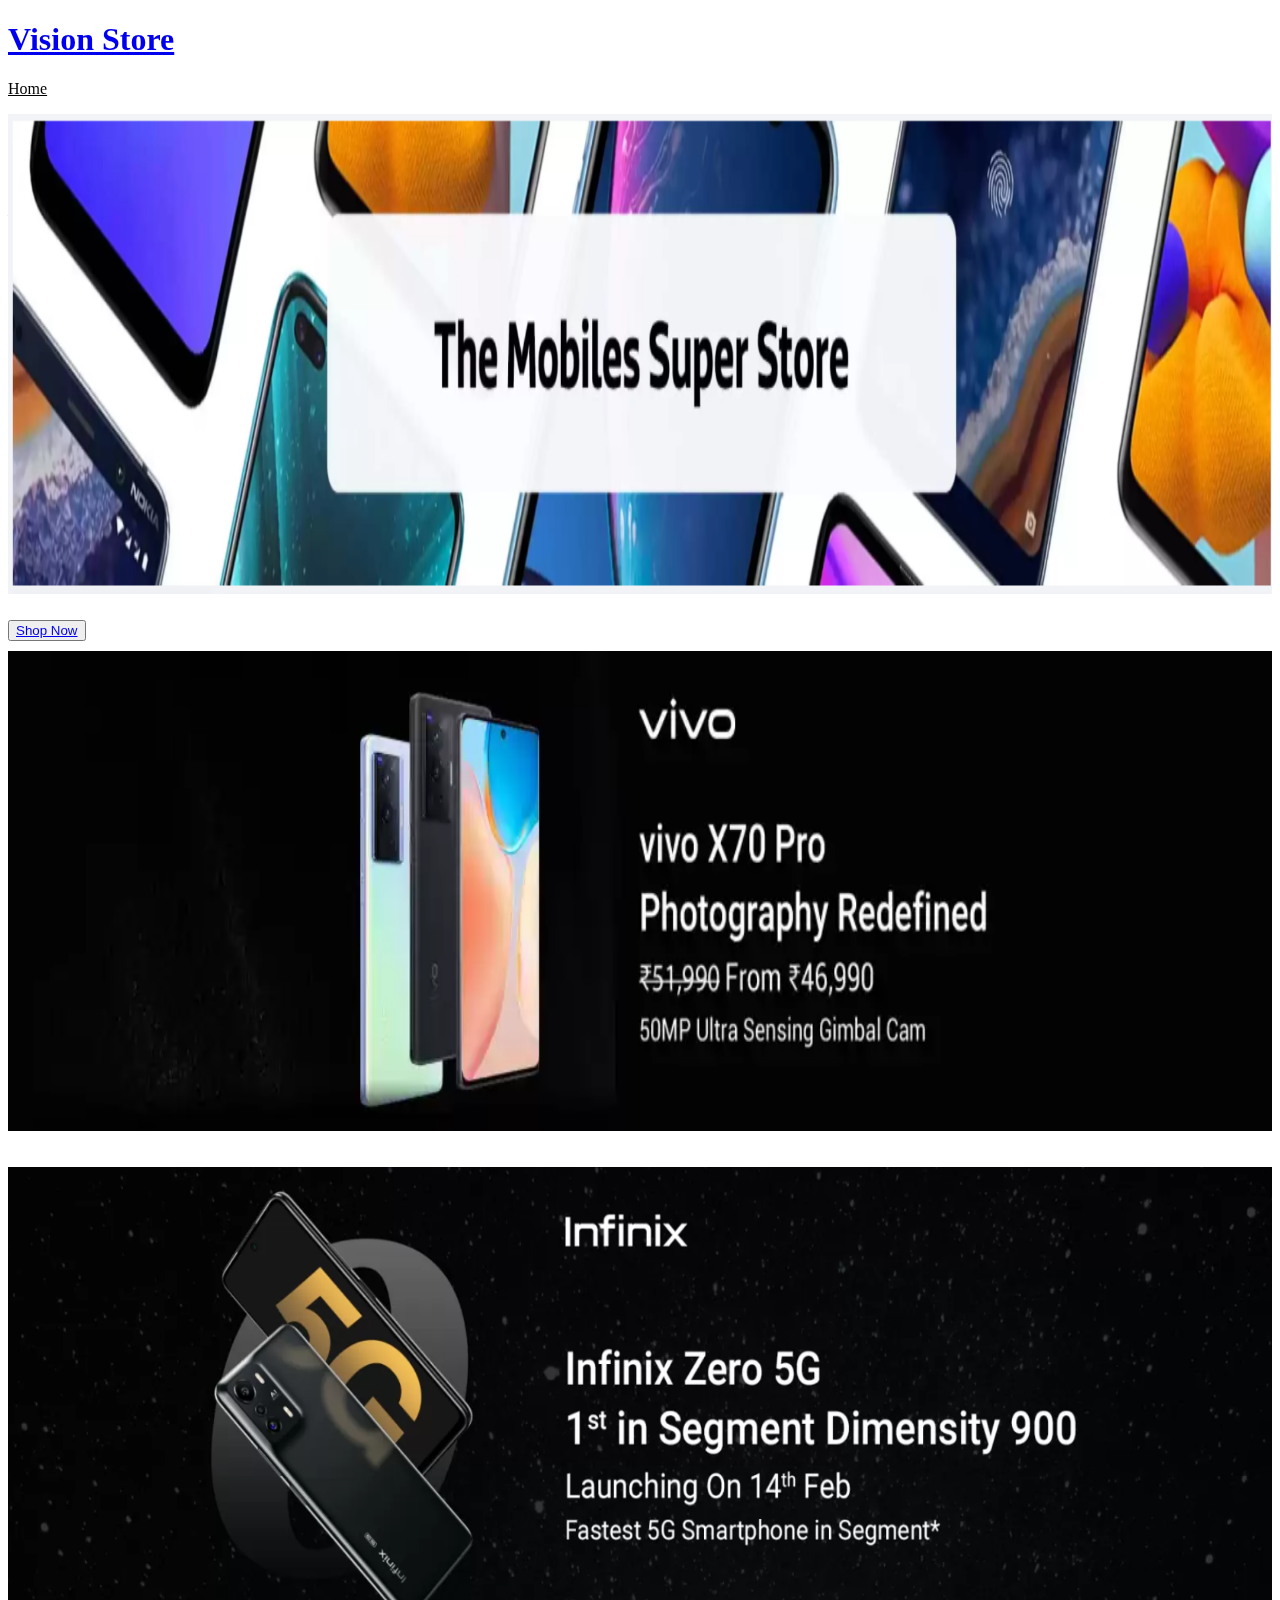
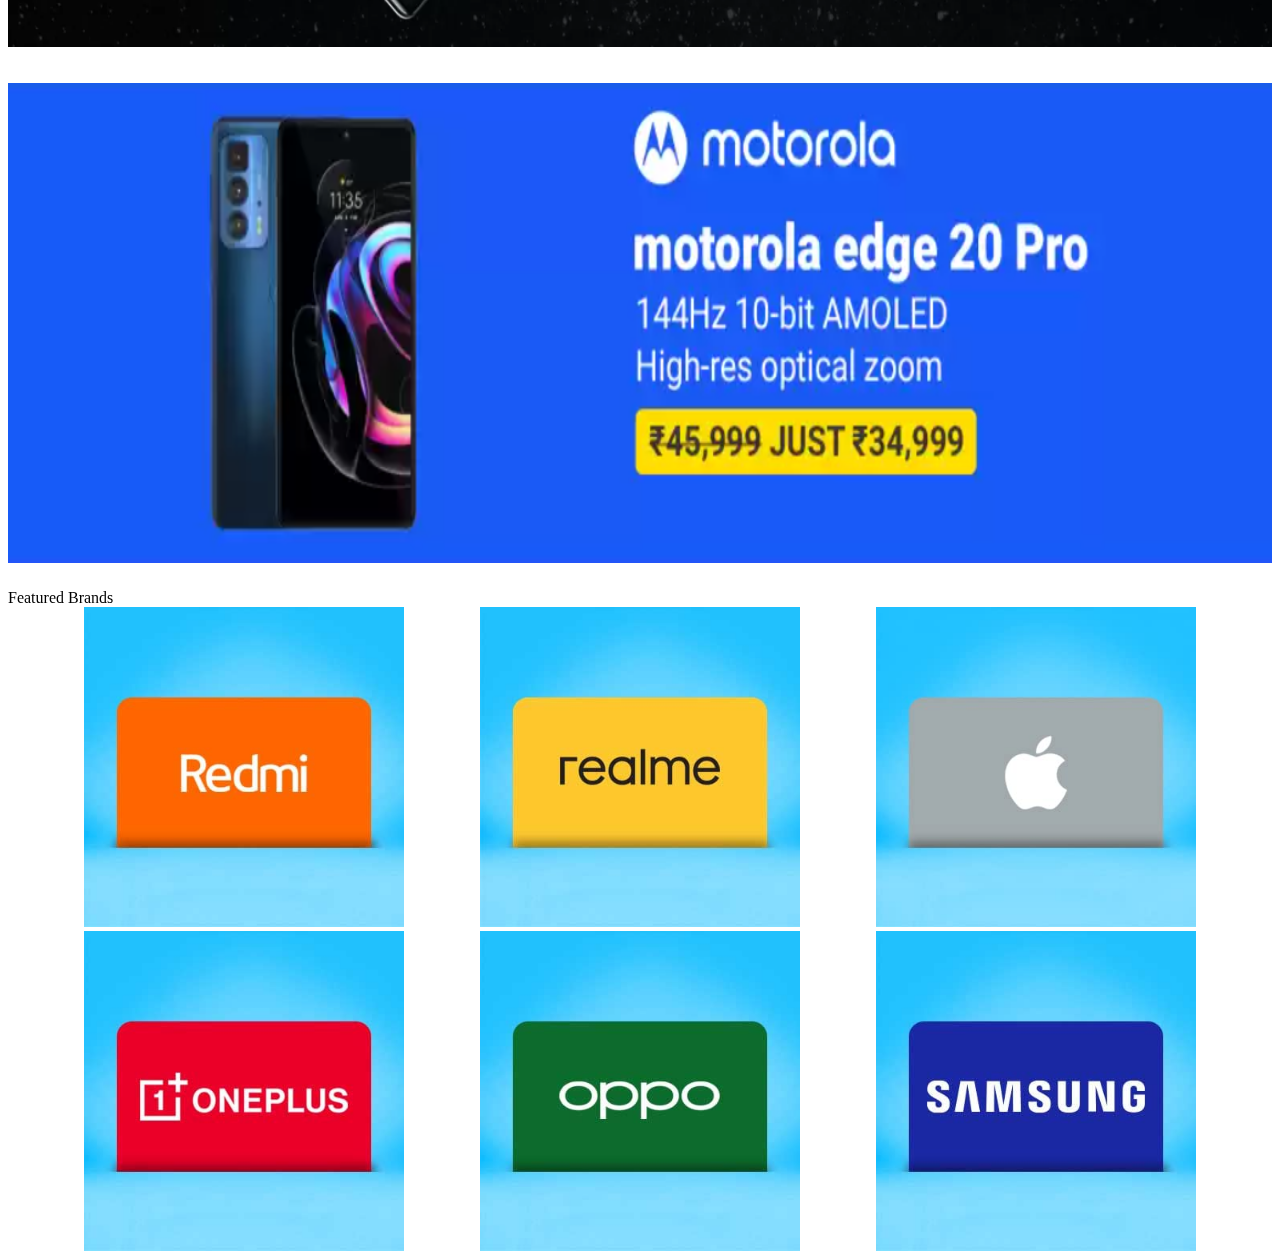
<file: index.html>
<!DOCTYPE html>
<html lang="en">

<head>
  <meta charset="UTF-8" />
  <meta http-equiv="X-UA-Compatible" content="IE=edge" />
  <meta name="viewport" content="width=device-width, initial-scale=1.0" />
  <title>Vision Store : Home</title>
  <link rel="stylesheet" href="/styles.css" />
  <link rel="icon" type="image/png" sizes="16x16" href="/assets/favicon.ico" />
  <link rel="stylesheet" href="https://vision-ui.netlify.app/styles.css" />
</head>

<body>
  <section>
    <header class="header-container">
      <h1 class="header-heading"><a href="/index.html">Vision Store</a></h1>
      <div class="header-link">
        <p class="home-link">
          <a class="color-w" href="/index.html">Home</a>
        </p>
        <p class="doc-link">
          <a class="color-w" href="/Pages/productlisting/product.html">Store</a>
        </p>
      </div>
      <div class="search-box center">
        <input class="padding-5 search" type="text" name="" id="" placeholder="Search" />
      </div>
      <div class="headerlink-nav">
        <a class="color-w" href="/Pages/login/login.html"><i
            class="fas fa-user font-m headerlink-nav-icon center flex-column">
            Login</i></a>
        <a class="color-w" href="/Pages/wishlist/wishlist.html"><i
            class="fas fa-heart font-m headerlink-nav-icon center flex-column">
            Wishlist</i></a>
        <a class="color-w" href="/Pages/cart/cart.html"><i
            class="fas fa-shopping-cart font-m headerlink-nav-icon center flex-column">
            Cart</i></a>
      </div>
    </header>
    <main class="page">
      <div>
        <img class="image-box1" src="/assets/Home/Screenshot (323).png" alt="Banner" />
      </div>
      <div class="center">
        <button class="btn primary outline-primary outline-primarybtn">
          <a href="/Pages/productlisting/product.html">Shop Now</a>
        </button>
      </div>

      <div>
        <img class="image-box1" src="/assets/Home/vivo v70.png" alt="Banner" />
      </div>

      <div class="grid-50-50-1">
        <div>
          <img class="image-box1" src="/assets/Home/infinixfull.png" alt="Banner" />
        </div>
        <div>
          <img class="image-box1" src="/assets/Home/motorola edge 20 pro.png" alt="Banner" />
        </div>
      </div>

      <div class="heading center">Featured Brands</div>
      <div class="featured-brand">
        <div>
          <img class="brand-box" src="assets/Home/redmibrand.jpg" alt="" />
        </div>
        <div>
          <img class="brand-box" src="/assets/Home/realmebrand.jpg" alt="" />
        </div>
        <div>
          <img class="brand-box" src="/assets/Home/applebrand.jpg" alt="" />
        </div>
        <div>
          <img class="brand-box" src="/assets/Home/oneplusbrand.jpg" alt="" />
        </div>
        <div>
          <img class="brand-box" src="/assets/Home/oppobrand.jpg" alt="" />
        </div>
        <div>
          <img class="brand-box" src="/assets/Home/samsung brand.jpg" alt="" />
        </div>
      </div>
    </main>
  </section>
</body>

</html>
</file>
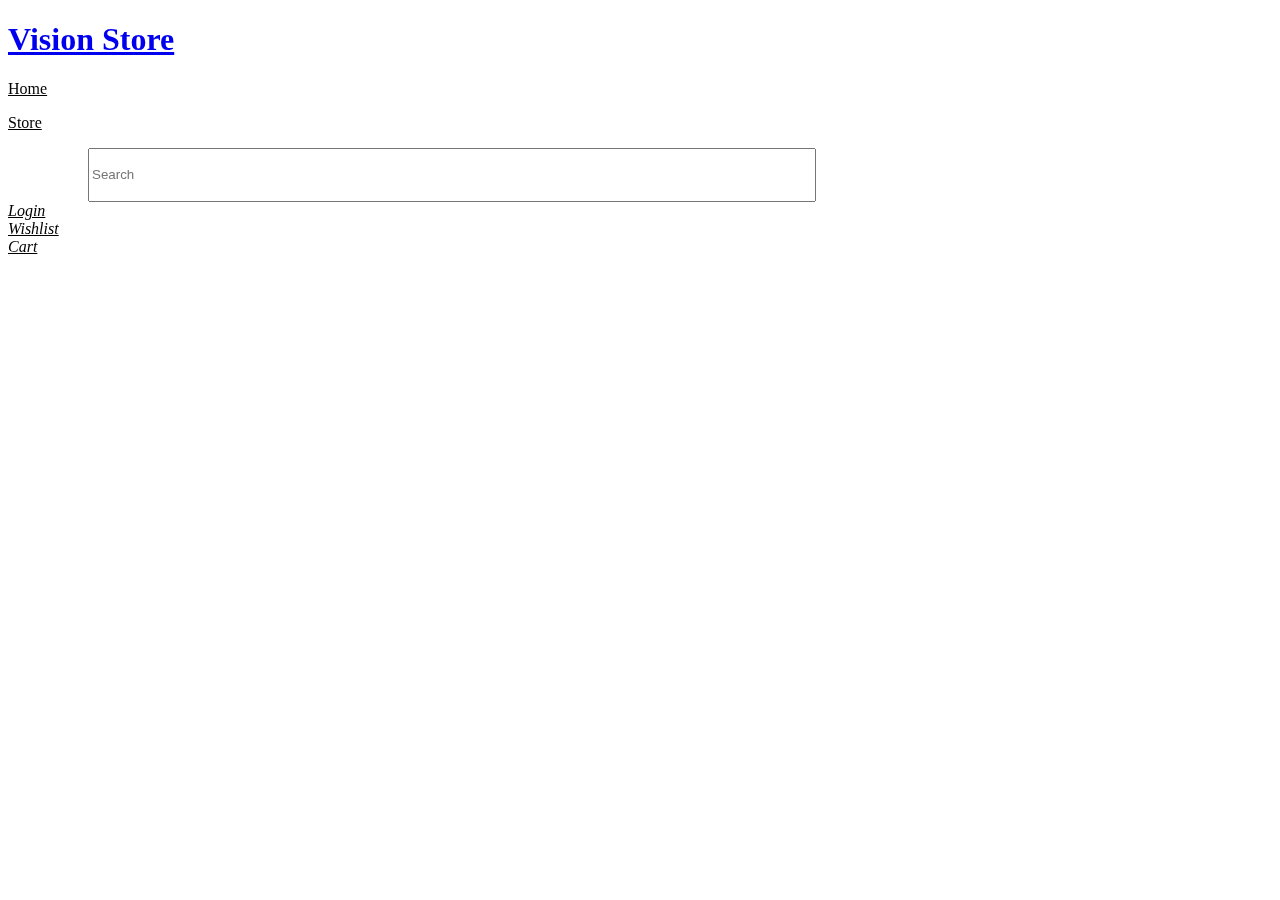
<file: Pages/cart/cart.html>
<!DOCTYPE html>
<html lang="en">

<head>
  <meta charset="UTF-8" />
  <meta http-equiv="X-UA-Compatible" content="IE=edge" />
  <meta name="viewport" content="width=device-width, initial-scale=1.0" />
  <title>Vision Store : Cart</title>
  <link rel="stylesheet" href="/styles.css" />
  <link rel="icon" type="image/png" sizes="16x16" href="/assets/favicon.ico" />
  <link rel="stylesheet" href="https://vision-ui.netlify.app/styles.css" />
</head>

<body>
  <section>
    <header class="header-container">
      <h1 class="header-heading"><a href="/index.html">Vision Store</a></h1>
      <div class="header-link">
        <p class="home-link">
          <a class="color-w" href="/index.html">Home</a>
        </p>
        <p class="doc-link">
          <a class="color-w" href="/Pages/productlisting/product.html">Store</a>
        </p>
      </div>
      <div class="search-box center">
        <input class="padding-5 search" type="text" name="" id="" placeholder="Search" />
        </div>
      <div class="headerlink-nav">
        <a class="color-w" href="/Pages/login/login.html"><i
            class="fas fa-user font-m headerlink-nav-icon center flex-column">
            Login</i></a>
        <a class="color-w" href="/Pages/wishlist/wishlist.html"><i
            class="fas fa-heart font-m headerlink-nav-icon center flex-column">
            Wishlist</i></a>
        <a class="color-w" href="/Pages/cart/cart.html"><i
            class="fas fa-shopping-cart font-m headerlink-nav-icon center flex-column">
            Cart</i></a>
      </div>
    </header>
  </section>
</body>
</html>
</file>
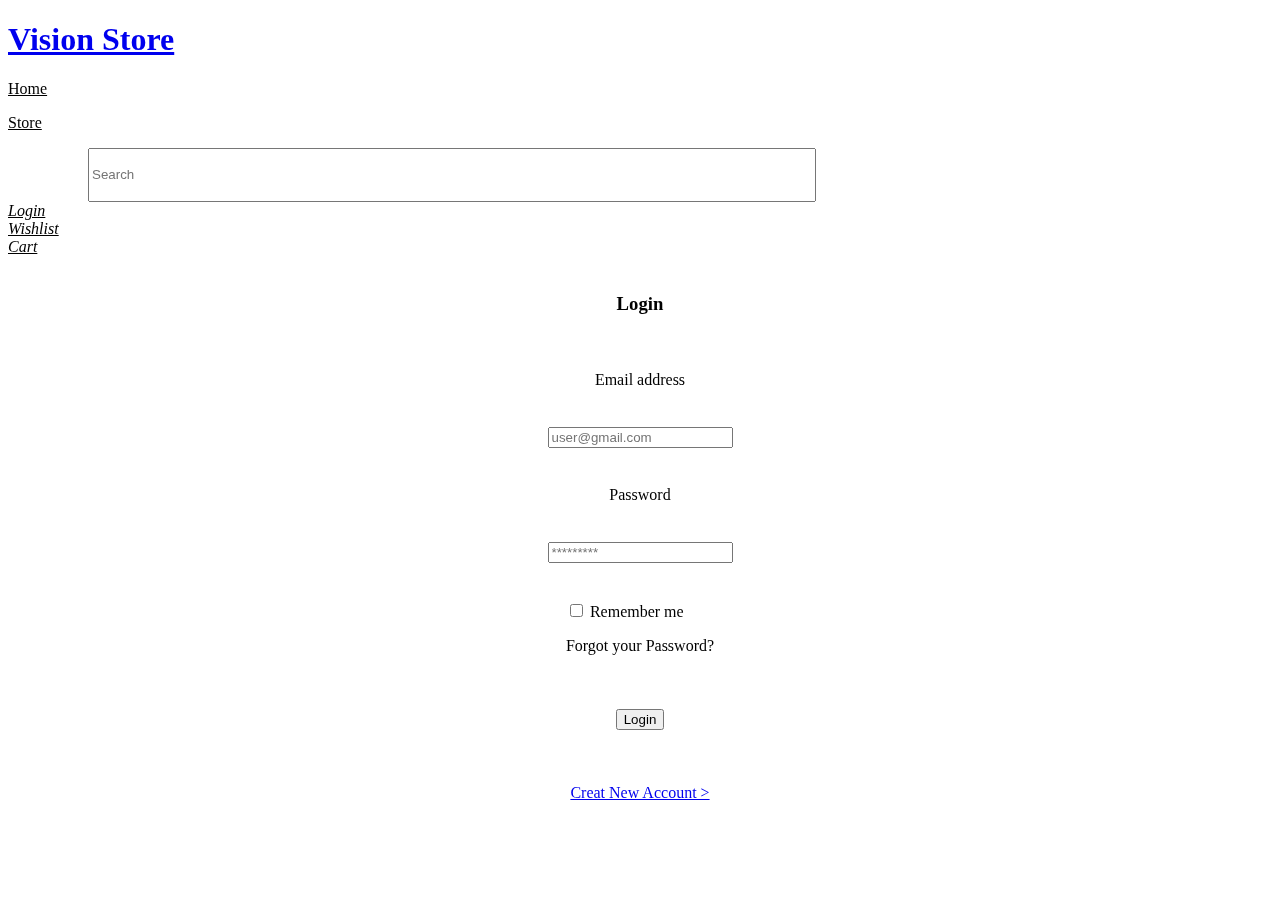
<file: Pages/login/login.html>
<!DOCTYPE html>
<html lang="en">

<head>
  <meta charset="UTF-8" />
  <meta http-equiv="X-UA-Compatible" content="IE=edge" />
  <meta name="viewport" content="width=device-width, initial-scale=1.0" />
  <title>Vision Store : login</title>
  <link rel="stylesheet" href="/styles.css" />
  <link rel="stylesheet" href="/Pages/login/login.css">
  <link rel="icon" type="image/png" sizes="16x16" href="/assets/favicon.ico" />
  <link rel="stylesheet" href="https://vision-ui.netlify.app/styles.css" />
</head>

<body>
  <section>
    <header class="header-container">
      <h1 class="header-heading"><a href="/index.html">Vision Store</a></h1>
      <div class="header-link">
        <p class="home-link">
          <a class="color-w" href="/index.html">Home</a>
        </p>
        <p class="doc-link">
          <a class="color-w" href="/Pages/productlisting/product.html">Store</a>
        </p>
      </div>
      <div class="search-box center">
        <input class="padding-5 search" type="text" name="" id="" placeholder="Search" />
        </div>
      <div class="headerlink-nav">
        <a class="color-w" href="/Pages/login/login.html"><i
            class="fas fa-user font-m headerlink-nav-icon center flex-column">
            Login</i></a>
        <a class="color-w" href="/Pages/wishlist/wishlist.html"><i
            class="fas fa-heart font-m headerlink-nav-icon center flex-column">
            Wishlist</i></a>
        <a class="color-w" href="/Pages/cart/cart.html"><i
            class="fas fa-shopping-cart font-m headerlink-nav-icon center flex-column">
            Cart</i></a>
      </div>
    </header>
    <main class="page">
      <div class="login-bo">
        <h3 class="">Login</h3>
        <label class="padding-top-bottom email-left" >Email address</label>
        <input class="email-input" type="text" placeholder="user@gmail.com">
        <label class="padding-top-bottom password-left">Password</label>
        <input class="password-input" type="password" placeholder="*********">
        <div class="inline-box padding-top-bottom">
        <input type="checkbox"><label class="font-s"> Remember me</label><p></p>
        <p class="font-s primary-font padding-left"> Forgot your Password?</p>
        </div>
        <button class="btn primary solid-btn primary-hover">Login</button>
        <p><a href="/Pages/signeup/signup.html">Creat New Account ></a></p>
    </div>
    </main>
  </section>
</body>
</html>
</file>
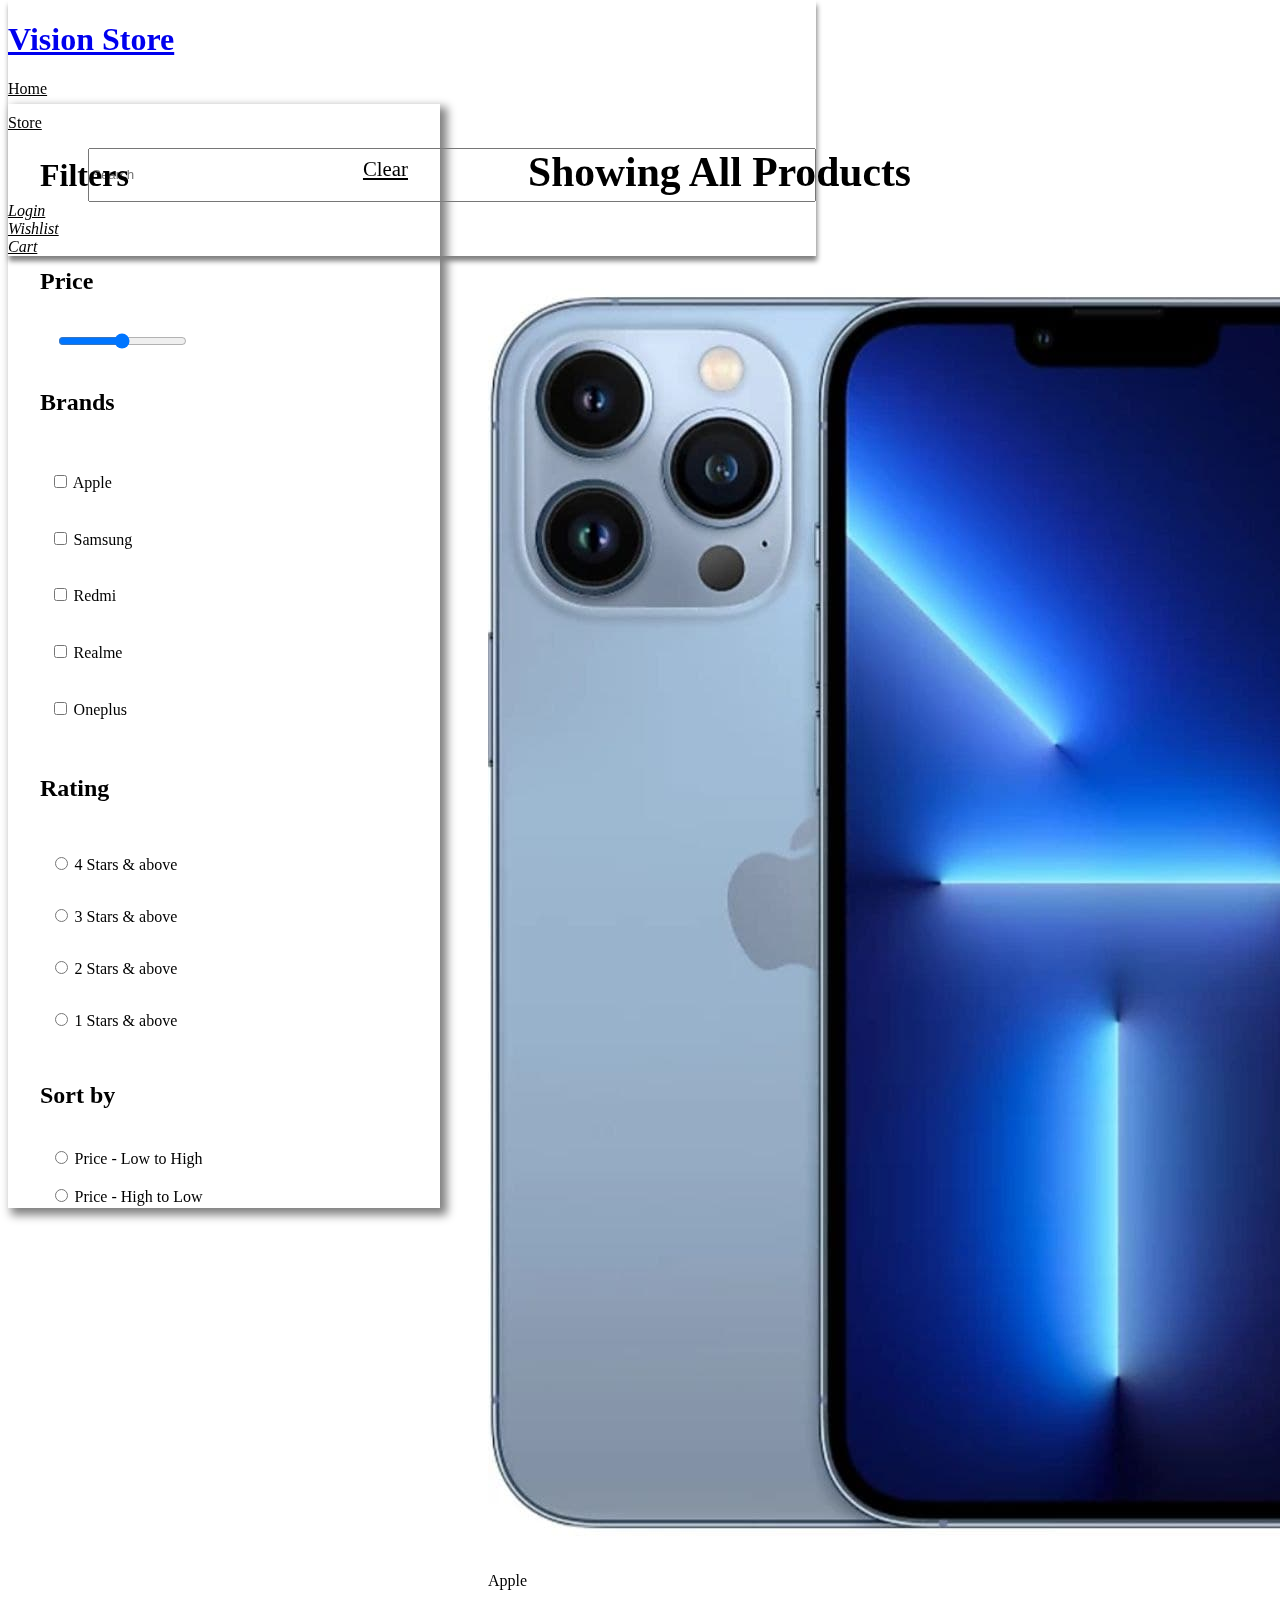
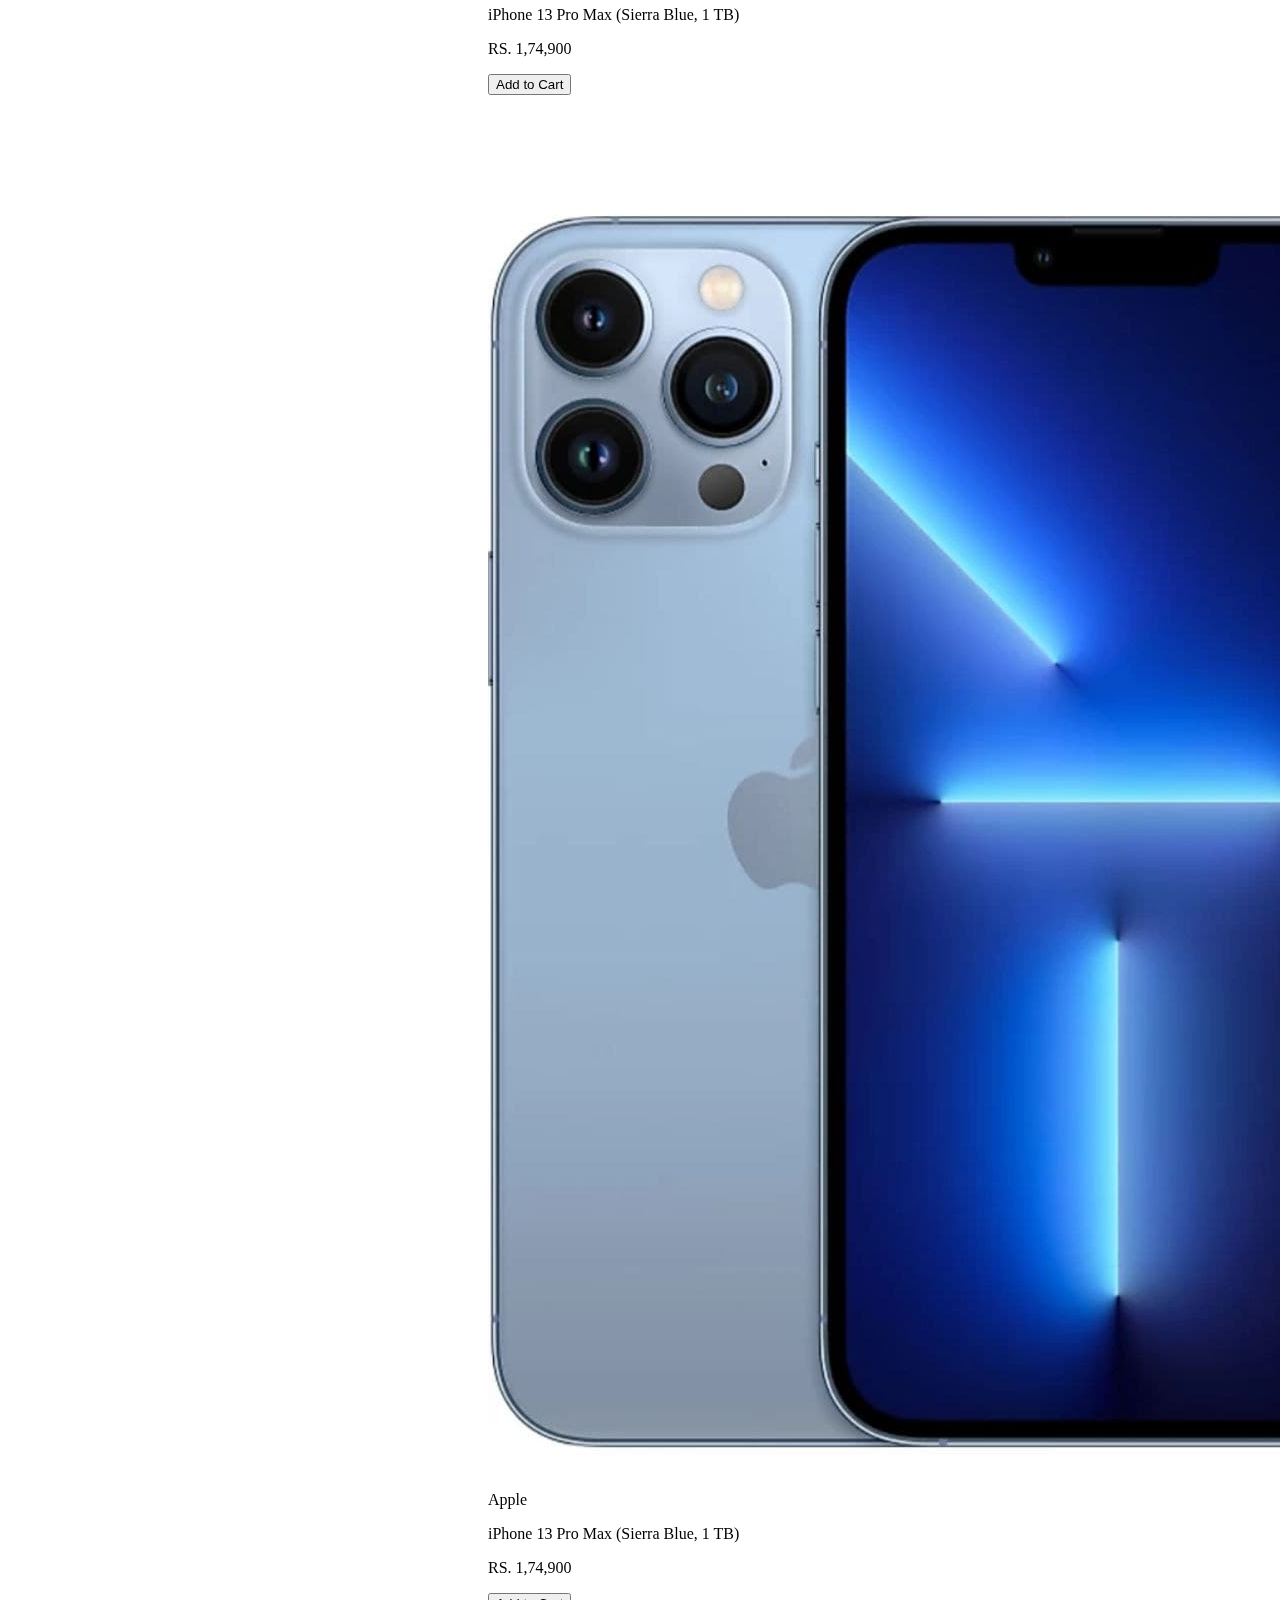
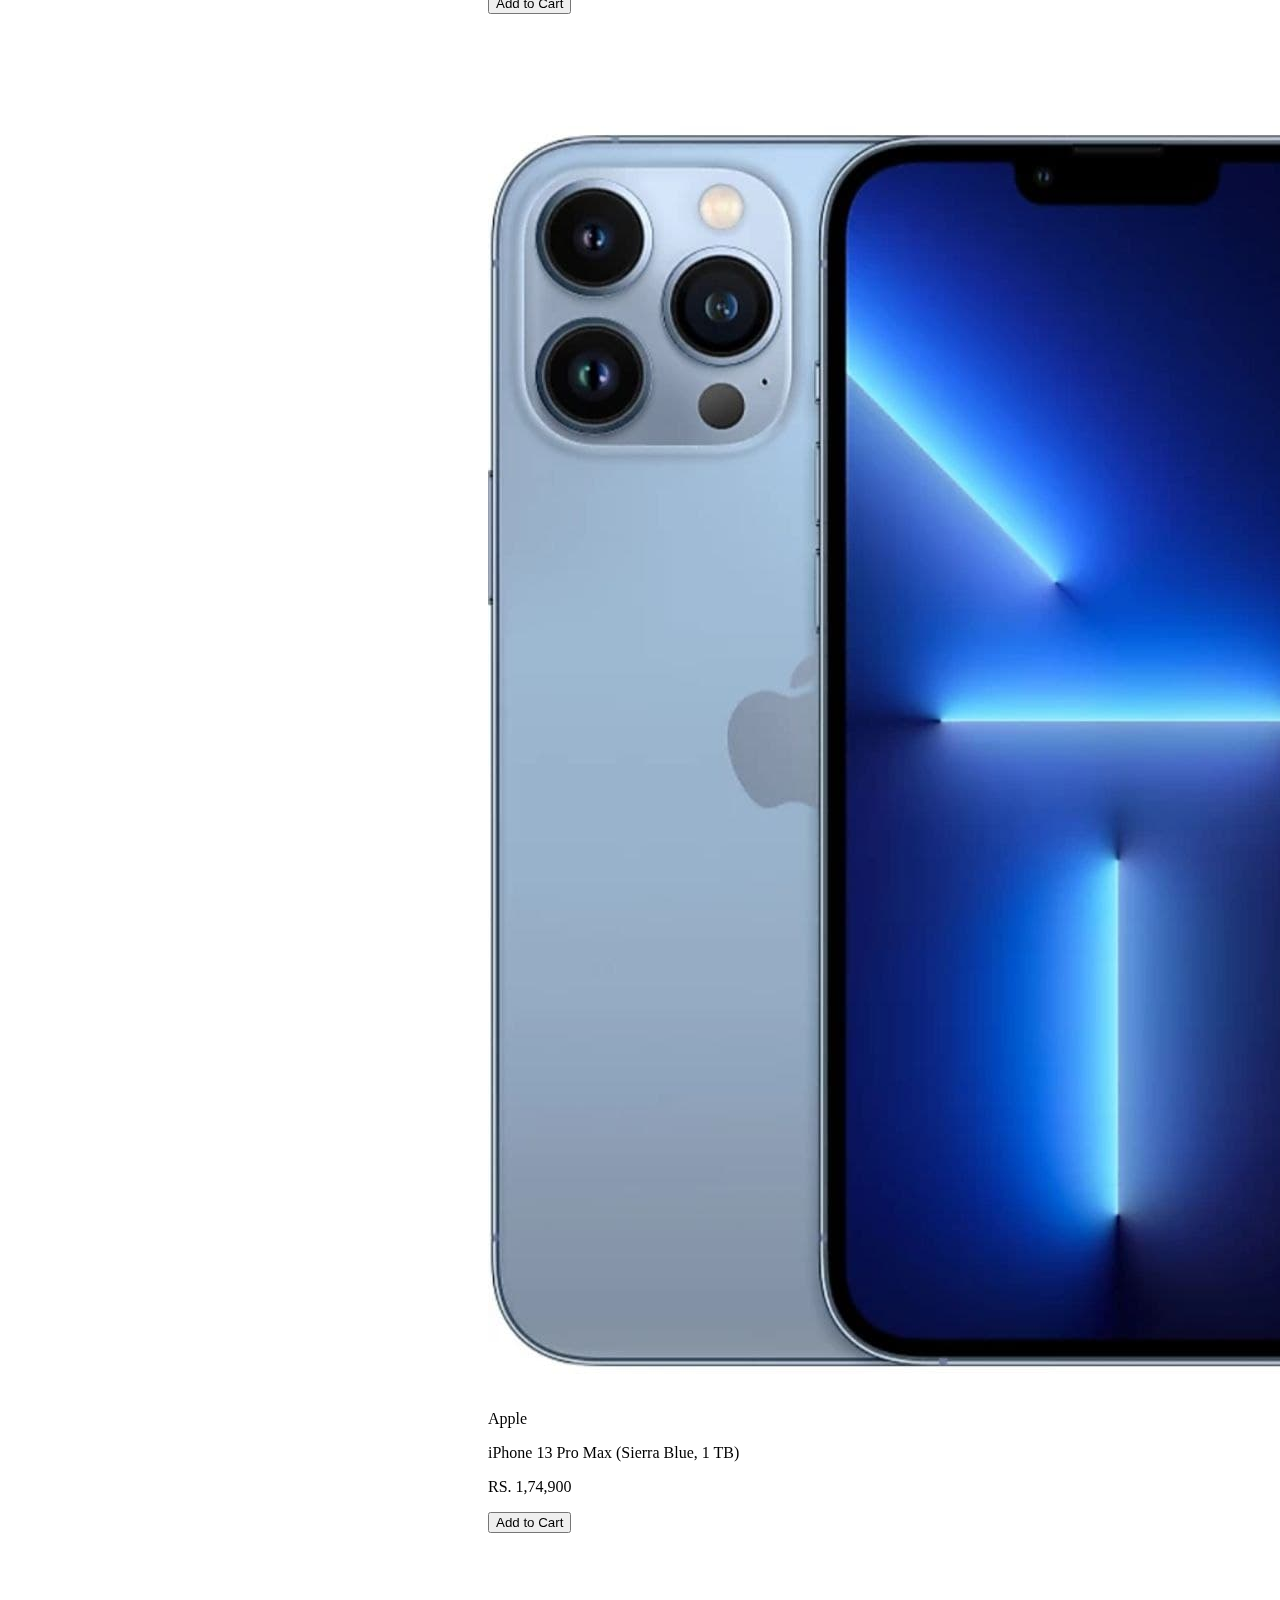
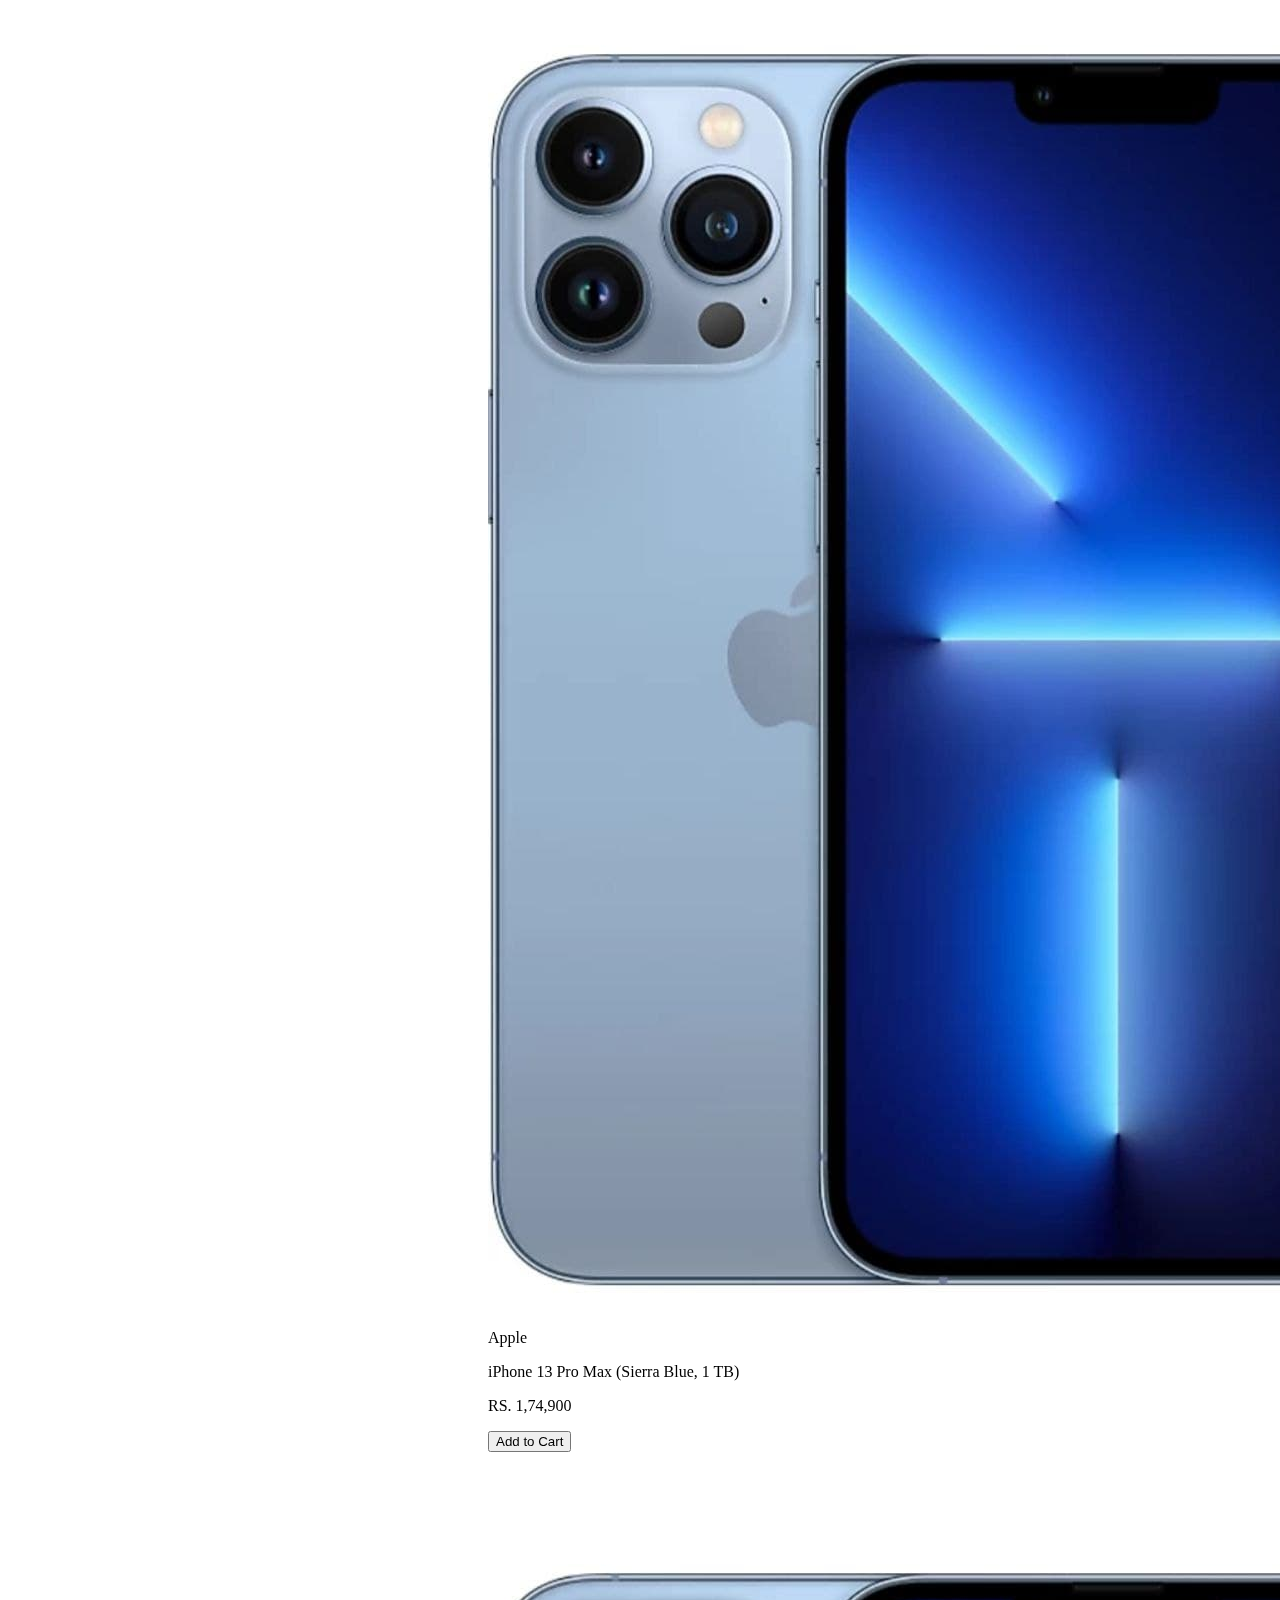
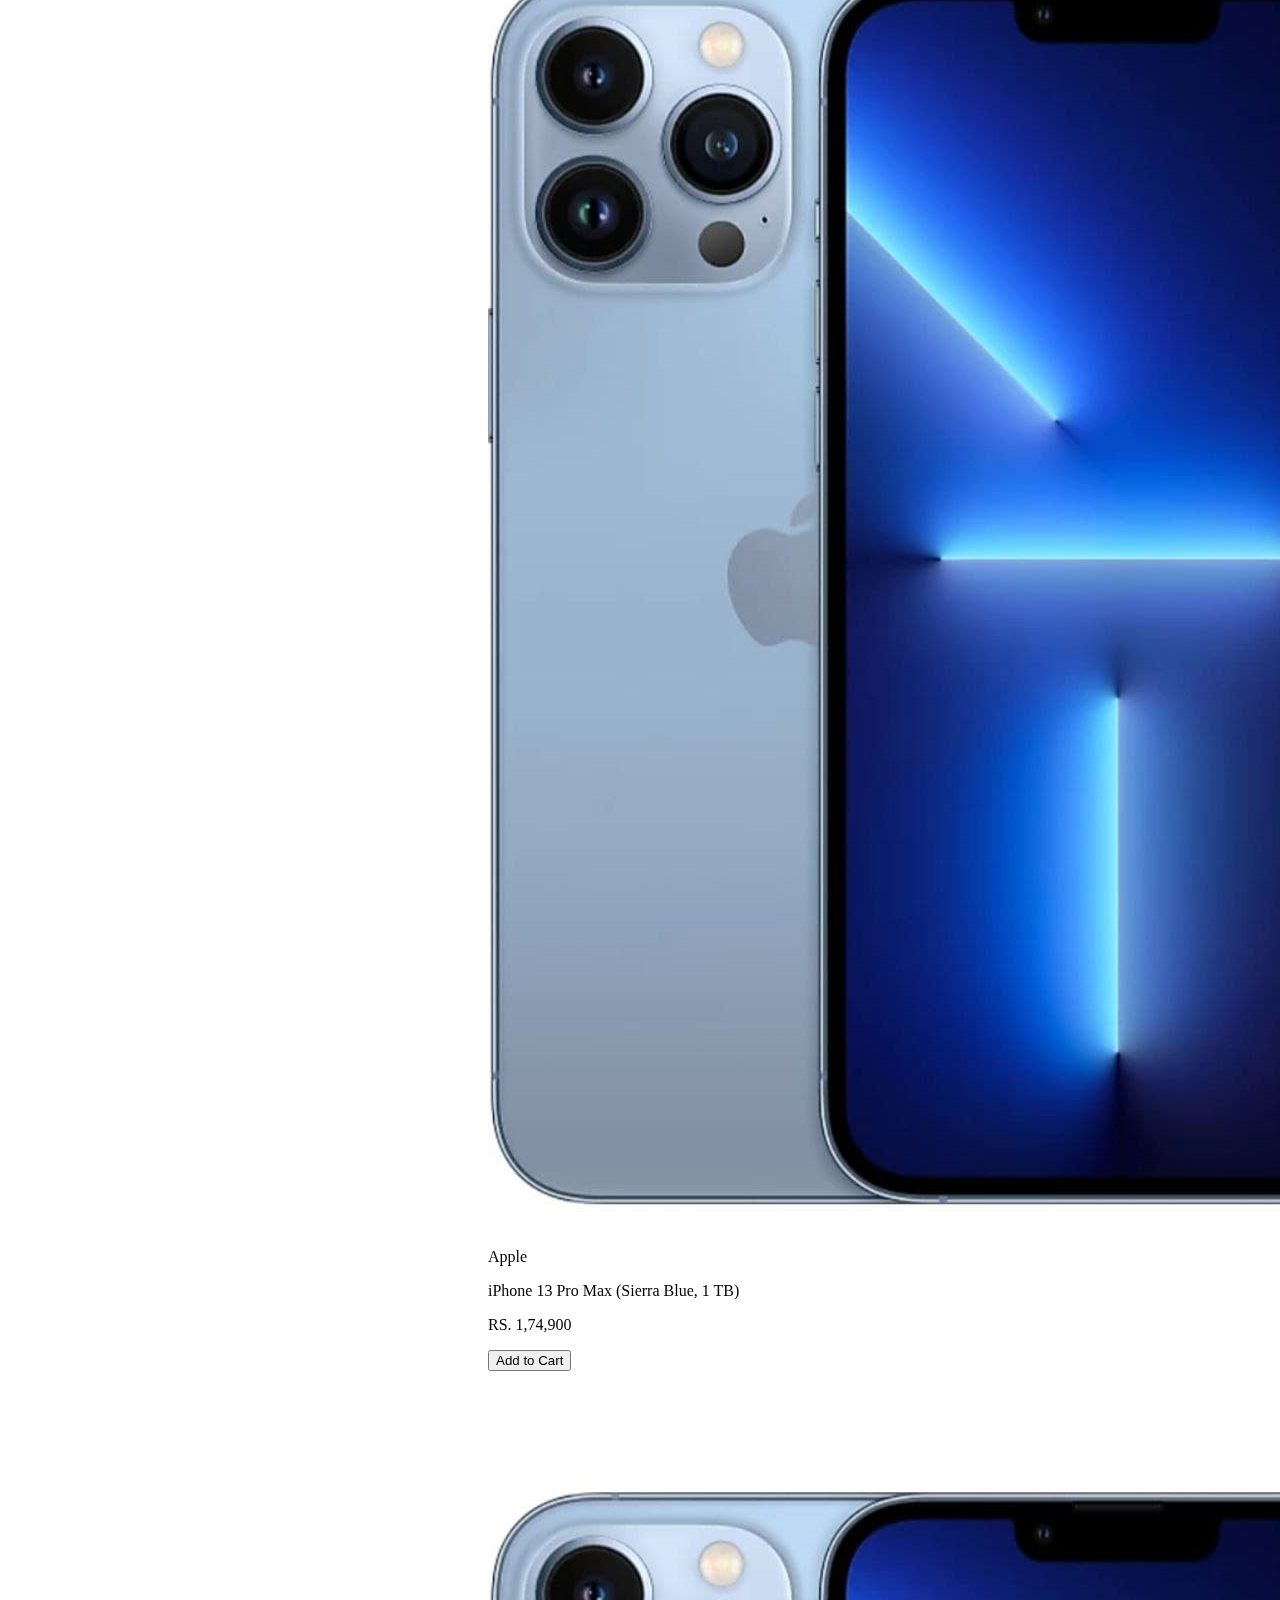
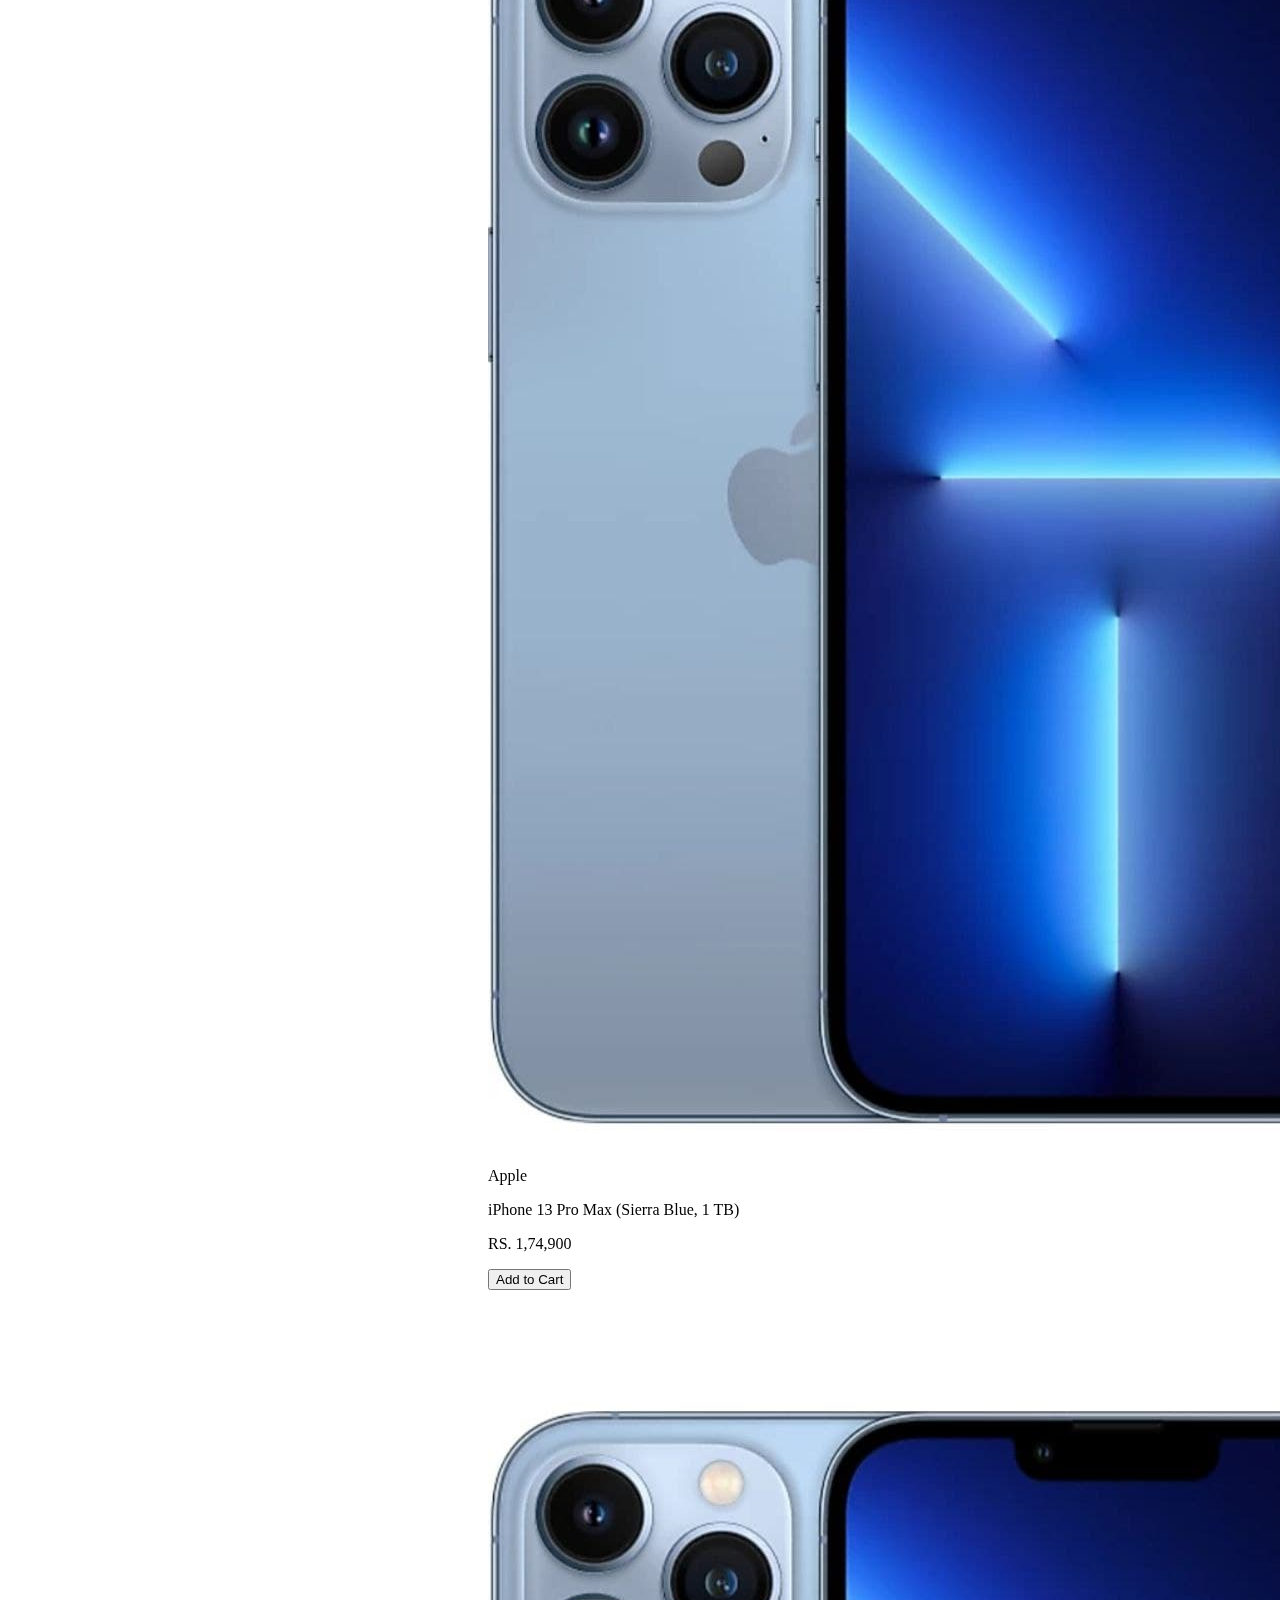
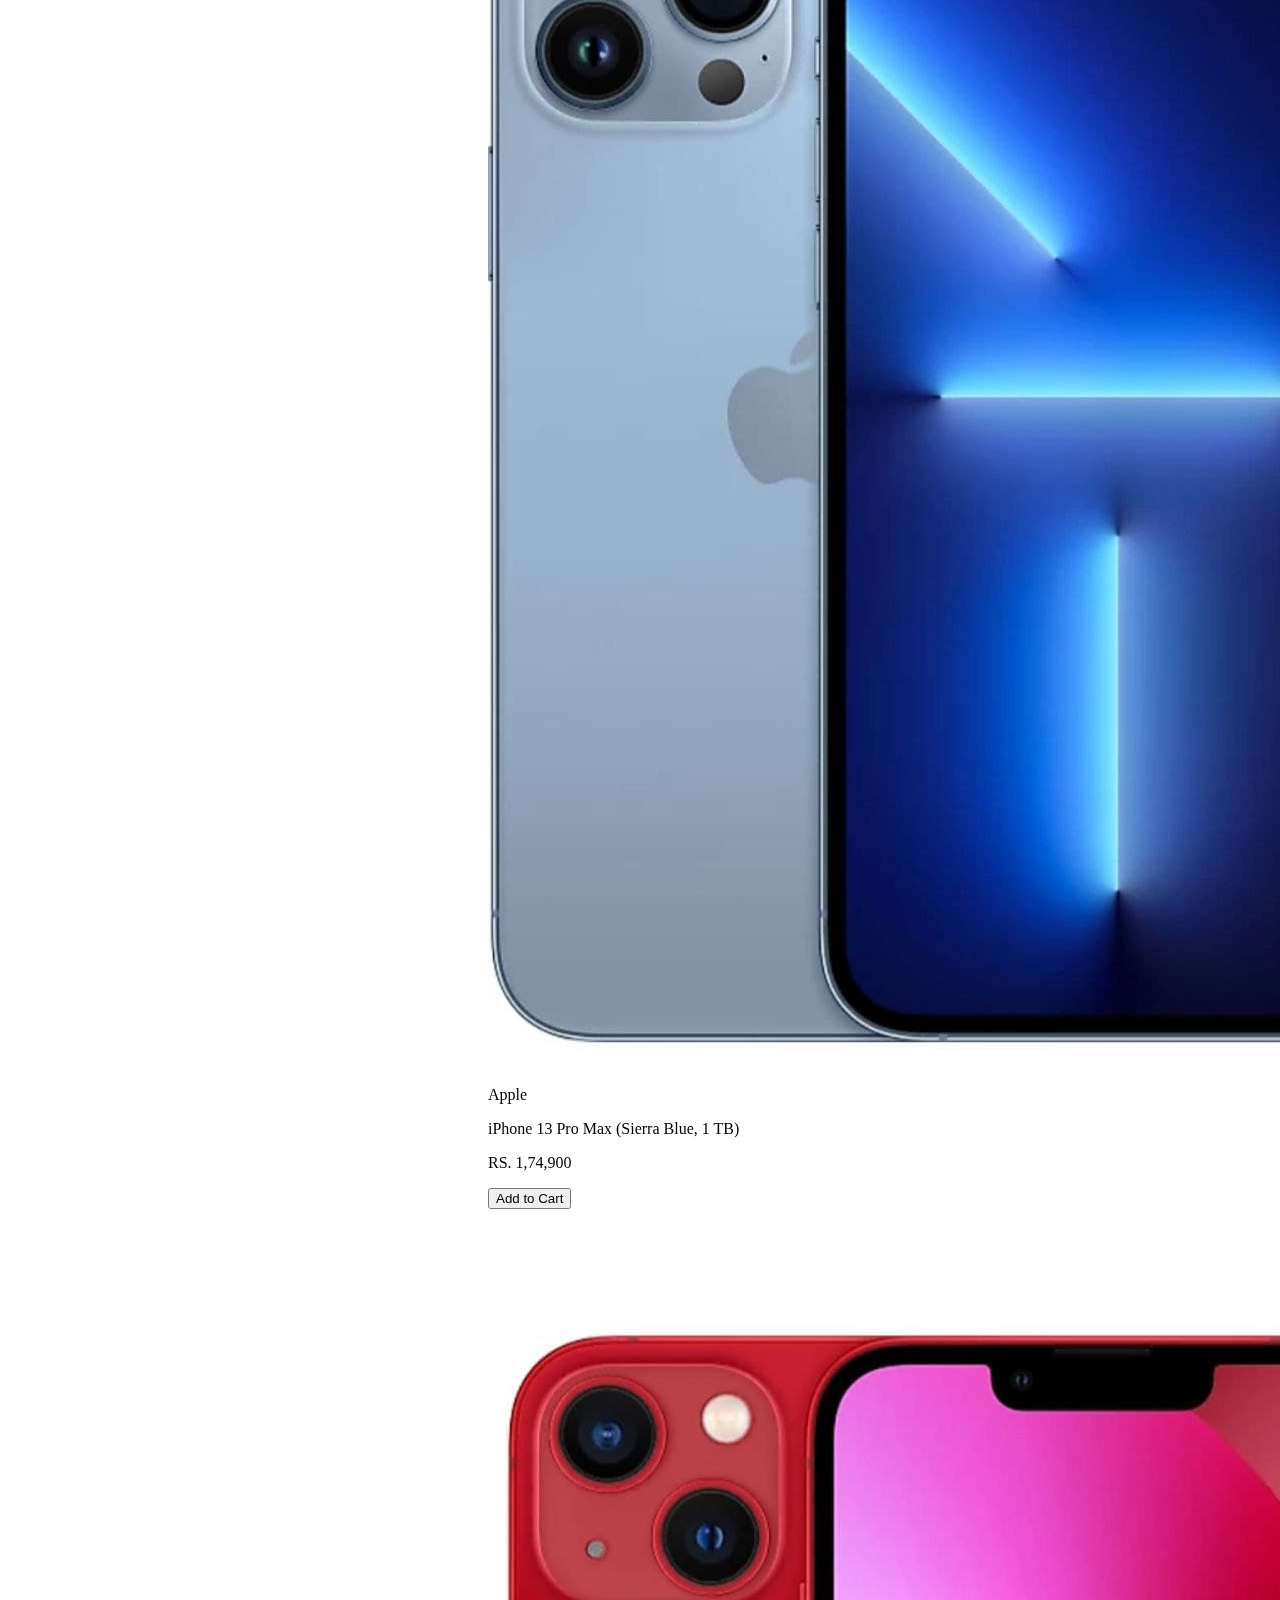
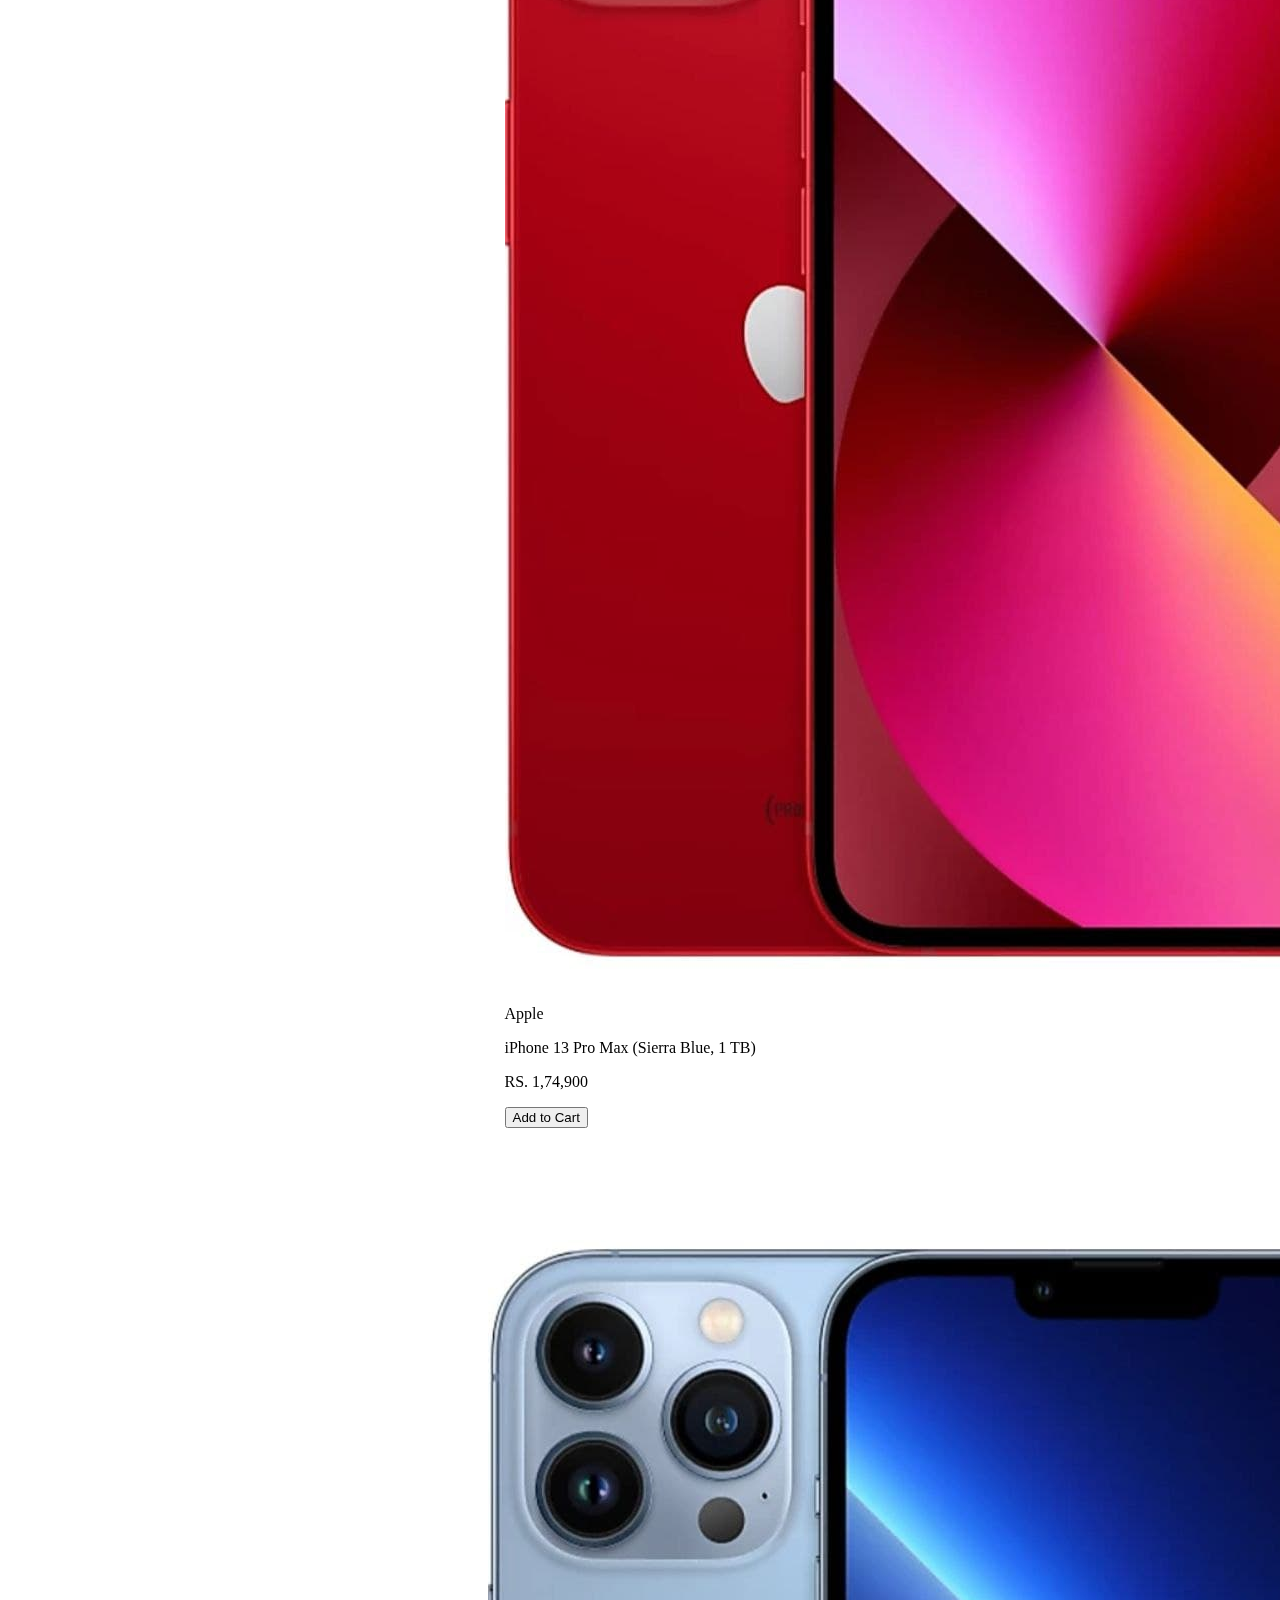
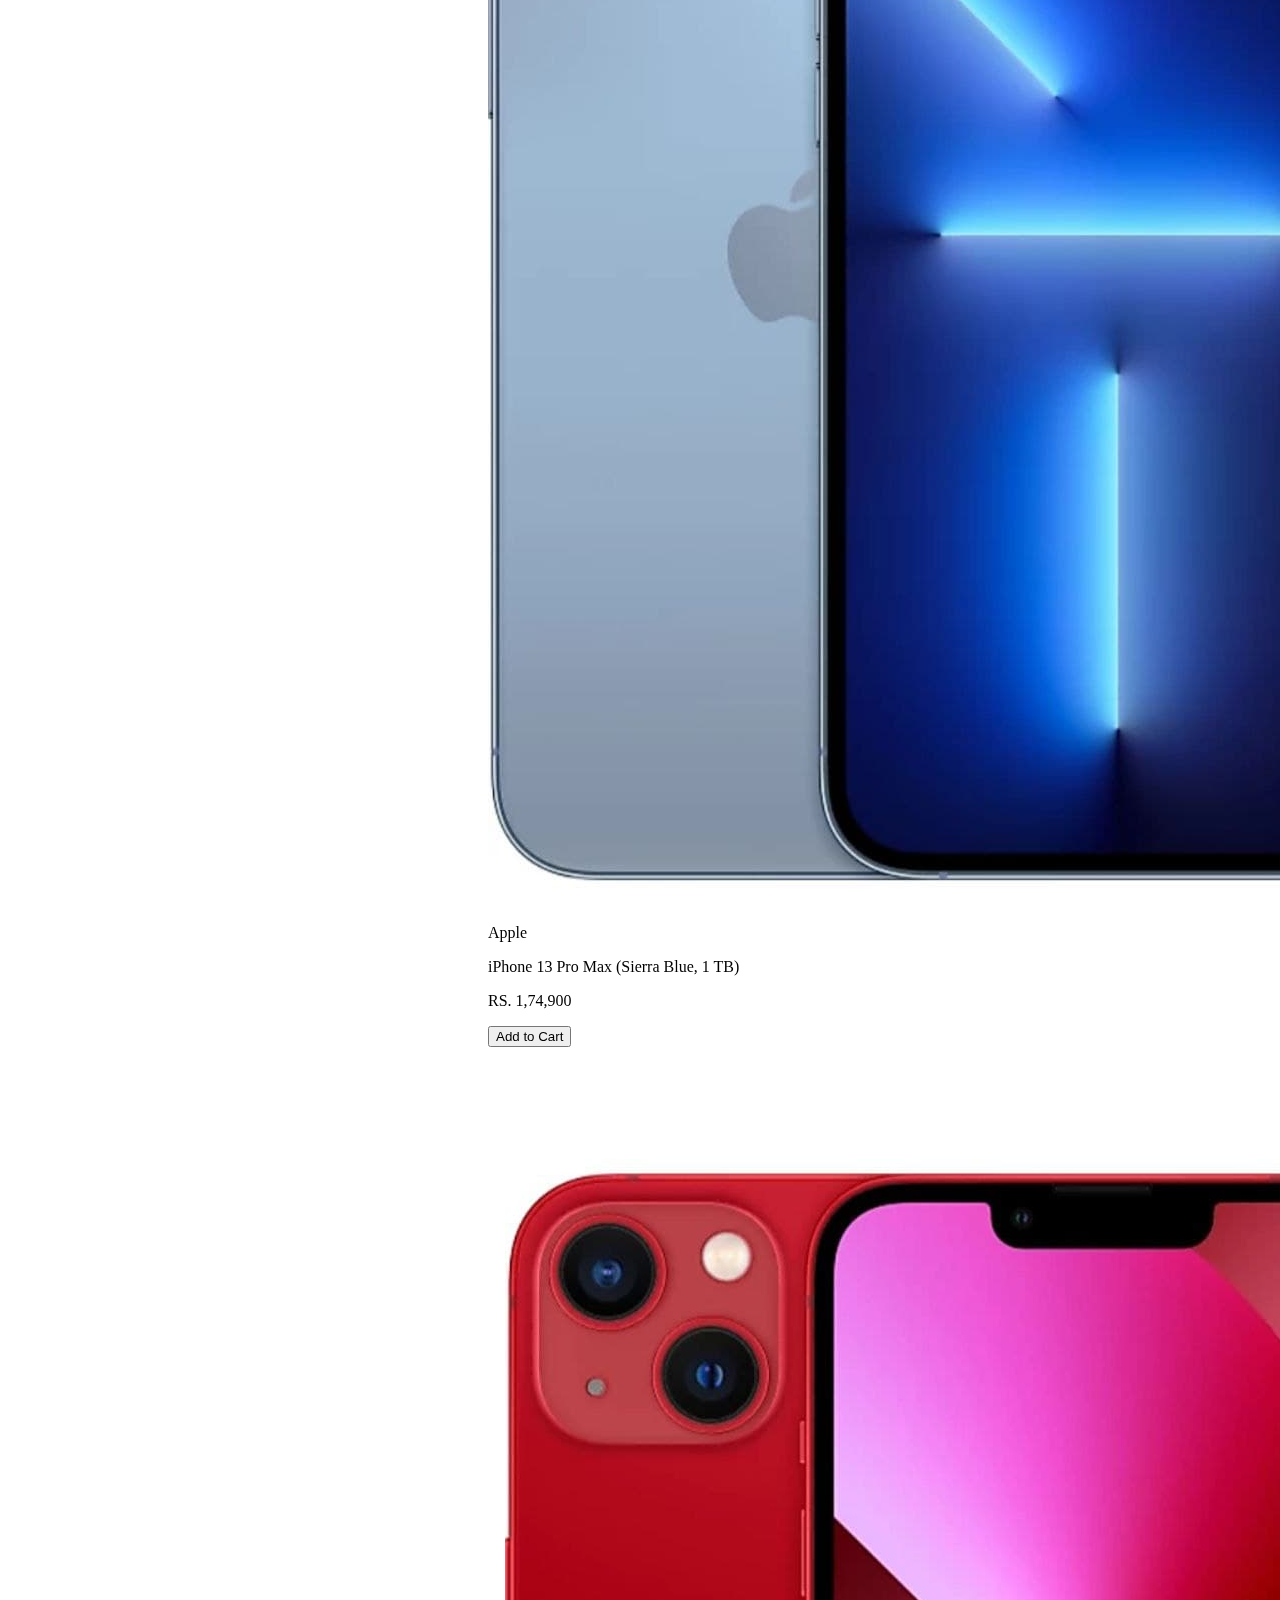
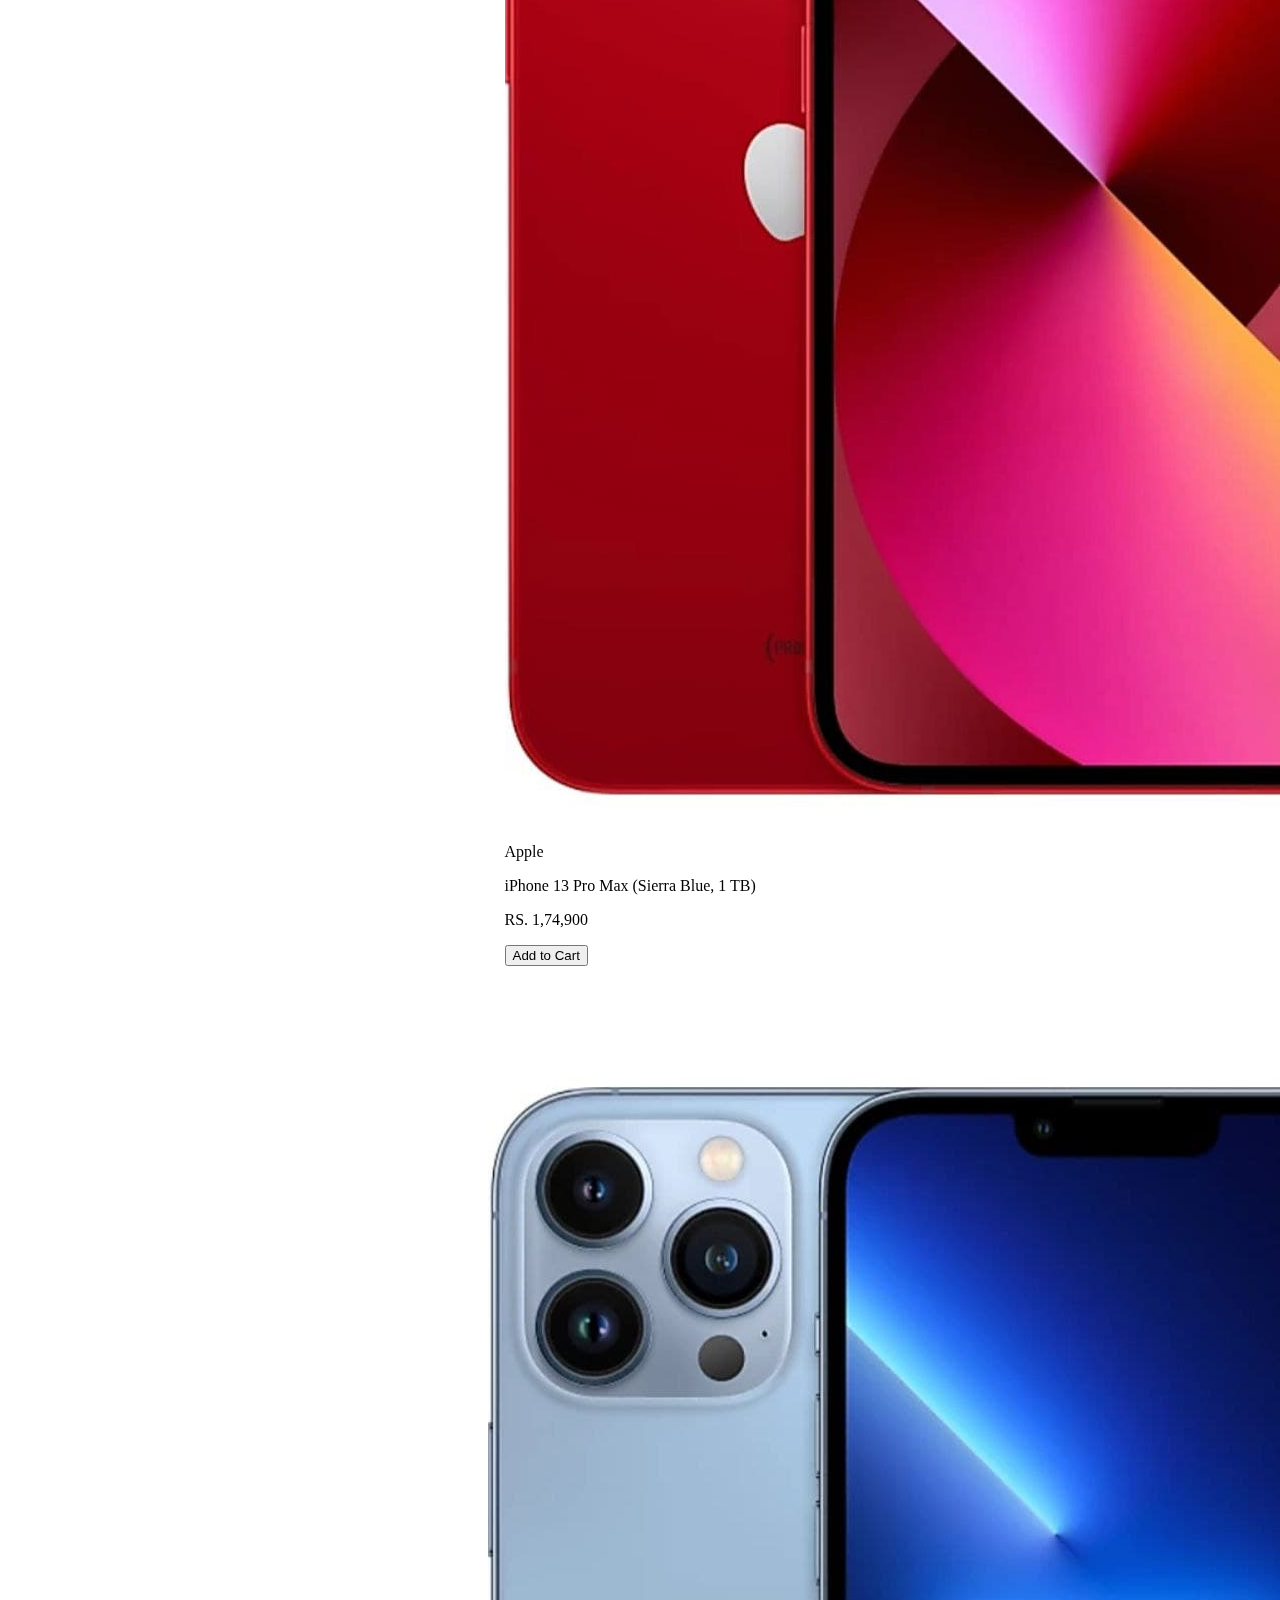
<file: Pages/productlisting/product.html>
<!DOCTYPE html>
<html lang="en">

<head>
  <meta charset="UTF-8" />
  <meta http-equiv="X-UA-Compatible" content="IE=edge" />
  <meta name="viewport" content="width=device-width, initial-scale=1.0" />
  <title>Vision Store : Products</title>
  <link rel="stylesheet" href="/styles.css" />
  <link rel="stylesheet" href="/Pages/productlisting/product.css">
  <link rel="icon" type="image/png" sizes="16x16" href="/assets/favicon.ico" />
  <link rel="stylesheet" href="https://vision-ui.netlify.app/styles.css" />
</head>

<body>
  <section>
    <header class="header-container">
      <h1 class="header-heading"><a href="/index.html">Vision Store</a></h1>
      <div class="header-link">
        <p class="home-link">
          <a class="color-w" href="/index.html">Home</a>
        </p>
        <p class="doc-link">
          <a class="color-w" href="/Pages/productlisting/product.html">Store</a>
        </p>
      </div>
      <div class="search-box center">
        <input class="padding-5 search" type="text" name="" id="" placeholder="Search" />
      </div>
      <div class="headerlink-nav">
        <a class="color-w" href="/Pages/login/login.html"><i
            class="fas fa-user font-m headerlink-nav-icon center flex-column">
            Login</i></a>
        <a class="color-w" href="/Pages/wishlist/wishlist.html"><i
            class="fas fa-heart font-m headerlink-nav-icon center flex-column">
            Wishlist</i></a>
        <a class="color-w" href="/Pages/cart/cart.html"><i
            class="fas fa-shopping-cart font-m headerlink-nav-icon center flex-column">
            Cart</i></a>
      </div>
    </header>

    <main class="page">
      <div class="grid-c1-6">

        <div class="filter-box">
          <div class="filter">
            <h1 class="font-l">Filters</h1>
            <p class="clearall">Clear</p>
          </div>
          <h2>Price</h2>
          <div class="input-range center"><input type="range" min="10" max="1000" value="500" name="" id=""></div>
          <h2 class="padding-5">Brands</h2>

          <div class="brand-box">

            <div class="brand-checkbox">
              <input type="checkbox" name="Apple" id="brandapple">
              <label class="font-s padding-5" for="brandapple">Apple</label>
            </div>
            <div class="brand-checkbox">
              <input type="checkbox" name="samsung" id="brandsamsung">
              <label class="font-s padding-5" for="brandapple">Samsung</label>
            </div>
            <div class="brand-checkbox">
              <input type="checkbox" name="Apple" id="brandapple">
              <label class="font-s padding-5" for="brandapple">Redmi</label>
            </div>
            <div class="brand-checkbox">
              <input type="checkbox" name="Apple" id="brandapple">
              <label class="font-s padding-5" for="brandapple">Realme</label>
            </div>
            <div class="brand-checkbox">
              <input type="checkbox" name="oneplus" id="brandoneplus">
              <label class="font-s padding-5" for="brandoneplus">Oneplus</label>
            </div>
          </div>

          <h2 class="padding-5">Rating</h2>
          <div class="rating-box">
            <div class="brand-checkbox">
              <input type="radio" name="" id="">
              <label class="font-s padding-5" for="">4 Stars & above</label>
            </div>
            <div class="brand-checkbox">
              <input type="radio" name="" id="">
              <label class="font-s padding-5" for="">3 Stars & above</label>
            </div>
            <div class="brand-checkbox">
              <input type="radio" name="" id="">
              <label class="font-s padding-5" for="">2 Stars & above</label>
            </div>
            <div class="brand-checkbox">
              <input type="radio" name="" id="">
              <label class="font-s padding-5" for="">1 Stars & above</label>
            </div>
          </div>

          <h2 class="padding-5">Sort by</h2>
          <div class="sortby-box">
            <div class="brand-checkbox">
              <input type="radio" name="" id="">
              <label class="font-s padding-5" for="">Price - Low to High</label>
            </div>
            <div class="brand-checkbox">
              <input type="radio" name="" id="">
              <label class="font-s padding-5" for="">Price - High to Low</label>
            </div>
          </div>
        </div>


        <div class="product-container">
          <div class="allproduct-box">
            <h1>Showing All Products</h1>
          </div>


          <div class="vertical-ecomm">
            <img class="img-vertical" src="/assets/Product listing/iphone 13 pro max.jpg" alt="iphone 13 pro max" />
            <p class="brand-name">
              Apple<i class="far fa-heart rightheart"></i>
            </p>
            <p class="brand-info">iPhone 13 Pro Max (Sierra Blue, 1 TB)</p>
            <p class="price brand-info">RS. 1,74,900</p>
            <button class="btn secondary solid-btn secondary-hover">
              <i class="fas fa-shopping-cart cart-center"></i> Add to Cart
            </button>
          </div>

          <div class="vertical-ecomm">
            <img class="img-vertical" src="/assets/Product listing/iphone 13 pro max.jpg" alt="iphone 13 pro max" />
            <p class="brand-name">
              Apple<i class="far fa-heart rightheart"></i>
            </p>
            <p class="brand-info">iPhone 13 Pro Max (Sierra Blue, 1 TB)</p>
            <p class="price brand-info">RS. 1,74,900</p>
            <button class="btn secondary solid-btn secondary-hover">
              <i class="fas fa-shopping-cart cart-center"></i> Add to Cart
            </button>
          </div>

          <div class="vertical-ecomm">
            <img class="img-vertical" src="/assets/Product listing/iphone 13 pro max.jpg" alt="iphone 13 pro max" />
            <p class="brand-name">
              Apple<i class="far fa-heart rightheart"></i>
            </p>
            <p class="brand-info">iPhone 13 Pro Max (Sierra Blue, 1 TB)</p>
            <p class="price brand-info">RS. 1,74,900</p>
            <button class="btn secondary solid-btn secondary-hover">
              <i class="fas fa-shopping-cart cart-center"></i> Add to Cart
            </button>
          </div>

          <div class="vertical-ecomm">
            <img class="img-vertical" src="/assets/Product listing/iphone 13 pro max.jpg" alt="iphone 13 pro max" />
            <p class="brand-name">
              Apple<i class="far fa-heart rightheart"></i>
            </p>
            <p class="brand-info">iPhone 13 Pro Max (Sierra Blue, 1 TB)</p>
            <p class="price brand-info">RS. 1,74,900</p>
            <button class="btn secondary solid-btn secondary-hover">
              <i class="fas fa-shopping-cart cart-center"></i> Add to Cart
            </button>
          </div>

          <div class="vertical-ecomm">
            <img class="img-vertical" src="/assets/Product listing/iphone 13 pro max.jpg" alt="iphone 13 pro max" />
            <p class="brand-name">
              Apple<i class="far fa-heart rightheart"></i>
            </p>
            <p class="brand-info">iPhone 13 Pro Max (Sierra Blue, 1 TB)</p>
            <p class="price brand-info">RS. 1,74,900</p>
            <button class="btn secondary solid-btn secondary-hover">
              <i class="fas fa-shopping-cart cart-center"></i> Add to Cart
            </button>
          </div>

          <div class="vertical-ecomm">
            <img class="img-vertical" src="/assets/Product listing/iphone 13 pro max.jpg" alt="iphone 13 pro max" />
            <p class="brand-name">
              Apple<i class="far fa-heart rightheart"></i>
            </p>
            <p class="brand-info">iPhone 13 Pro Max (Sierra Blue, 1 TB)</p>
            <p class="price brand-info">RS. 1,74,900</p>
            <button class="btn secondary solid-btn secondary-hover">
              <i class="fas fa-shopping-cart cart-center"></i> Add to Cart
            </button>
          </div>


          <div class="vertical-ecomm">
            <img class="img-vertical" src="/assets/Product listing/iphone 13 pro max.jpg" alt="iphone 13 pro max" />
            <p class="brand-name">
              Apple<i class="far fa-heart rightheart"></i>
            </p>
            <p class="brand-info">iPhone 13 Pro Max (Sierra Blue, 1 TB)</p>
            <p class="price brand-info">RS. 1,74,900</p>
            <button class="btn secondary solid-btn secondary-hover">
              <i class="fas fa-shopping-cart cart-center"></i> Add to Cart
            </button>
          </div>



          <div class="vertical-ecomm">
            <img class="img-vertical" src="/assets/Product listing/iphone 13 red.jpg" alt="iphone 13 pro max" />
            <p class="brand-name">
              Apple<i class="far fa-heart rightheart"></i>
            </p>
            <p class="brand-info">iPhone 13 Pro Max (Sierra Blue, 1 TB)</p>
            <p class="price brand-info">RS. 1,74,900</p>
            <button class="btn secondary solid-btn secondary-hover">
              <i class="fas fa-shopping-cart cart-center"></i> Add to Cart
            </button>
          </div>

          <div class="vertical-ecomm">
            <img class="img-vertical" src="/assets/Product listing/iphone 13 pro max.jpg" alt="iphone 13 pro max" />
            <p class="brand-name">
              Apple<i class="far fa-heart rightheart"></i>
            </p>
            <p class="brand-info">iPhone 13 Pro Max (Sierra Blue, 1 TB)</p>
            <p class="price brand-info">RS. 1,74,900</p>
            <button class="btn secondary solid-btn secondary-hover">
              <i class="fas fa-shopping-cart cart-center"></i> Add to Cart
            </button>
          </div>

          <div class="vertical-ecomm">
            <img class="img-vertical" src="/assets/Product listing/iphone 13 red.jpg" alt="iphone 13 pro max" />
            <p class="brand-name">
              Apple<i class="far fa-heart rightheart"></i>
            </p>
            <p class="brand-info">iPhone 13 Pro Max (Sierra Blue, 1 TB)</p>
            <p class="price brand-info">RS. 1,74,900</p>
            <button class="btn secondary solid-btn secondary-hover">
              <i class="fas fa-shopping-cart cart-center"></i> Add to Cart
            </button>
          </div>

          <div class="vertical-ecomm">
            <img class="img-vertical" src="/assets/Product listing/iphone 13 pro max.jpg" alt="iphone 13 pro max" />
            <div class="badge-ecomm">NEW</div>
            <p class="brand-name">
              Apple<i class="far fa-heart rightheart"></i>
            </p>
            <p class="brand-info">iPhone 13 Pro Max (Sierra Blue, 1 TB)</p>
            <p class="price brand-info">RS. 1,74,900</p>
            <button class="btn secondary solid-btn secondary-hover">
              <i class="fas fa-shopping-cart cart-center"></i> Add to Cart
            </button>
          </div>

          <div class="vertical-ecomm">
            <img class="img-vertical" src="/assets/Product listing/iphone 13 red.jpg" alt="iphone 13 pro max" />
            <div class="badge-ecomm">NEW</div>
            <p class="brand-name">
              Apple<i class="far fa-heart rightheart"></i>
            </p>
            <p class="brand-info">iPhone 13 Pro Max (Sierra Blue, 1 TB)</p>
            <p class="price brand-info">RS. 1,74,900</p>
            <button class="btn secondary solid-btn secondary-hover">
              <i class="fas fa-shopping-cart cart-center"></i> Add to Cart
            </button>
          </div>

          <div class="vertical-ecomm">
            <img class="img-vertical" src="/assets/Product listing/iphone 13 red.jpg" alt="iphone 13 pro max" />
            <div class="dismiss">
              <i class="far fa-times-circle"></i>
            </div>
            <p class="brand-name">
              Apple<i class="far fa-heart rightheart"></i>
            </p>
            <p class="brand-info">iPhone 13 Pro Max (Sierra Blue, 1 TB)</p>
            <p class="price brand-info">RS. 1,74,900</p>
            <button class="btn secondary solid-btn secondary-hover">
              <i class="fas fa-shopping-cart cart-center"></i> Add to Cart
            </button>
          </div>

          <div class="vertical-ecomm">
            <div class="outofstock">
              <h1>Out Of Stock</h1>
            </div>
            <img class="img-vertical overlay" src="/assets/Product listing/iphone 13 pro max.jpg"
              alt="iphone 13 pro max" />
            <p class="brand-name">
              Apple<i class="far fa-heart rightheart"></i>
            </p>
            <p class="brand-info">iPhone 13 Pro Max (Sierra Blue, 1 TB)</p>
            <p class="price brand-info">RS. 1,74,900</p>
            <button class="btn warning solid-btn">
              Out of Stock
            </button>
          </div>

          <div class="vertical-ecomm">
            <div class="outofstock">
              <h1>Out Of Stock</h1>
            </div>
            <img class="img-vertical overlay" src="/assets/Product listing/iphone 13 red.jpg" alt="iphone 13 pro max" />
            <p class="brand-name">
              Apple<i class="far fa-heart rightheart"></i>
            </p>
            <p class="brand-info">iPhone 13 Pro Max (Sierra Blue, 1 TB)</p>
            <p class="price brand-info">RS. 1,74,900</p>
            <button class="btn warning solid-btn">
              Out of Stock
            </button>
          </div>
        </div>
      </div>
    </main>
  </section>
</body>

</html>
</file>
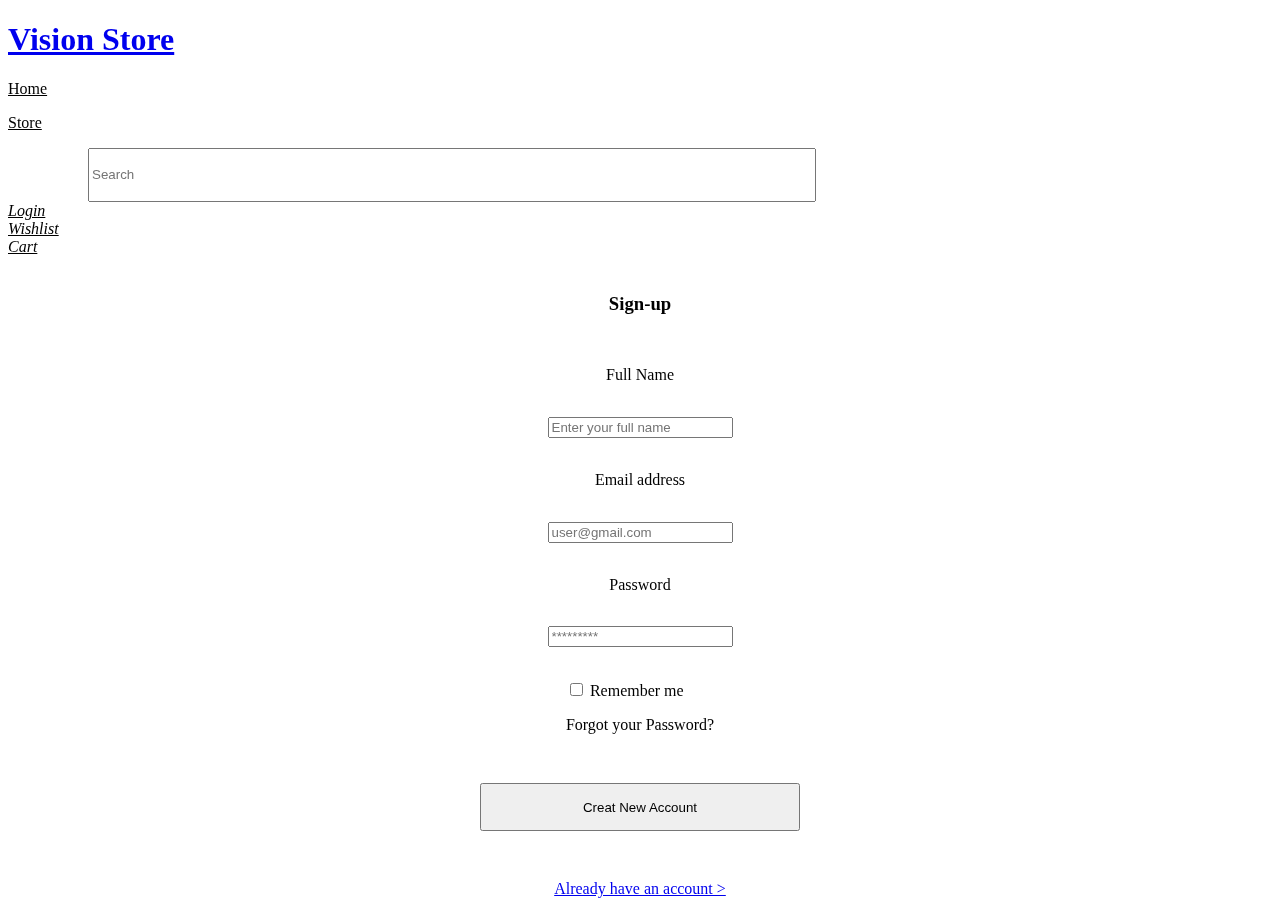
<file: Pages/signeup/signup.html>
<!DOCTYPE html>
<html lang="en">

<head>
  <meta charset="UTF-8" />
  <meta http-equiv="X-UA-Compatible" content="IE=edge" />
  <meta name="viewport" content="width=device-width, initial-scale=1.0" />
  <title>Vision Store : Signup</title>
  <link rel="stylesheet" href="/styles.css"/>
  <link rel="stylesheet" href="/Pages/signeup/signup.css">
  <link rel="icon" type="image/png" sizes="16x16" href="/assets/favicon.ico" />
  <link rel="stylesheet" href="https://vision-ui.netlify.app/styles.css" />
</head>

<body>
  <section>
    <header class="header-container">
      <h1 class="header-heading"><a href="/index.html">Vision Store</a></h1>
      <div class="header-link">
        <p class="home-link">
          <a class="color-w" href="/index.html">Home</a>
        </p>
        <p class="doc-link">
          <a class="color-w" href="/Pages/productlisting/product.html">Store</a>
        </p>
      </div>
      <div class="search-box center">
        <input class="padding-5 search" type="text" name="" id="" placeholder="Search" />
        </div>
      <div class="headerlink-nav">
        <a class="color-w" href="/Pages/login/login.html"><i
            class="fas fa-user font-m headerlink-nav-icon center flex-column">
            Login</i></a>
        <a class="color-w" href="/Pages/wishlist/wishlist.html"><i
            class="fas fa-heart font-m headerlink-nav-icon center flex-column">
            Wishlist</i></a>
        <a class="color-w" href="/Pages/cart/cart.html"><i
            class="fas fa-shopping-cart font-m headerlink-nav-icon center flex-column">
            Cart</i></a>
      </div>
    </header>

    <main class="page">

      <div class="login-bo">
        <h3 class="">Sign-up</h3>
        <label class="padding-top-bottom password-left" >Full Name</label>
        <input class="email-input" type="text" placeholder="Enter your full name">

        <label class="padding-top-bottom email-left" >Email address</label>
        <input class="email-input" type="text" placeholder="user@gmail.com">
        <label class="padding-top-bottom password-left">Password</label>
        <input class="password-input" type="password" placeholder="*********">
        <div class="inline-box padding-top-bottom">
        <input type="checkbox"><label class="font-s"> Remember me</label><p></p>
        <p class="font-s primary-font padding-left"> Forgot your Password?</p>
        </div>
        <button class="btn1 primary solid-btn primary-hover">Creat New Account</button>
        <p><a href="/Pages/login/login.html">Already have an account ></a></p>
    </div>

    </main>
  </section>
</body>
</html>
</file>
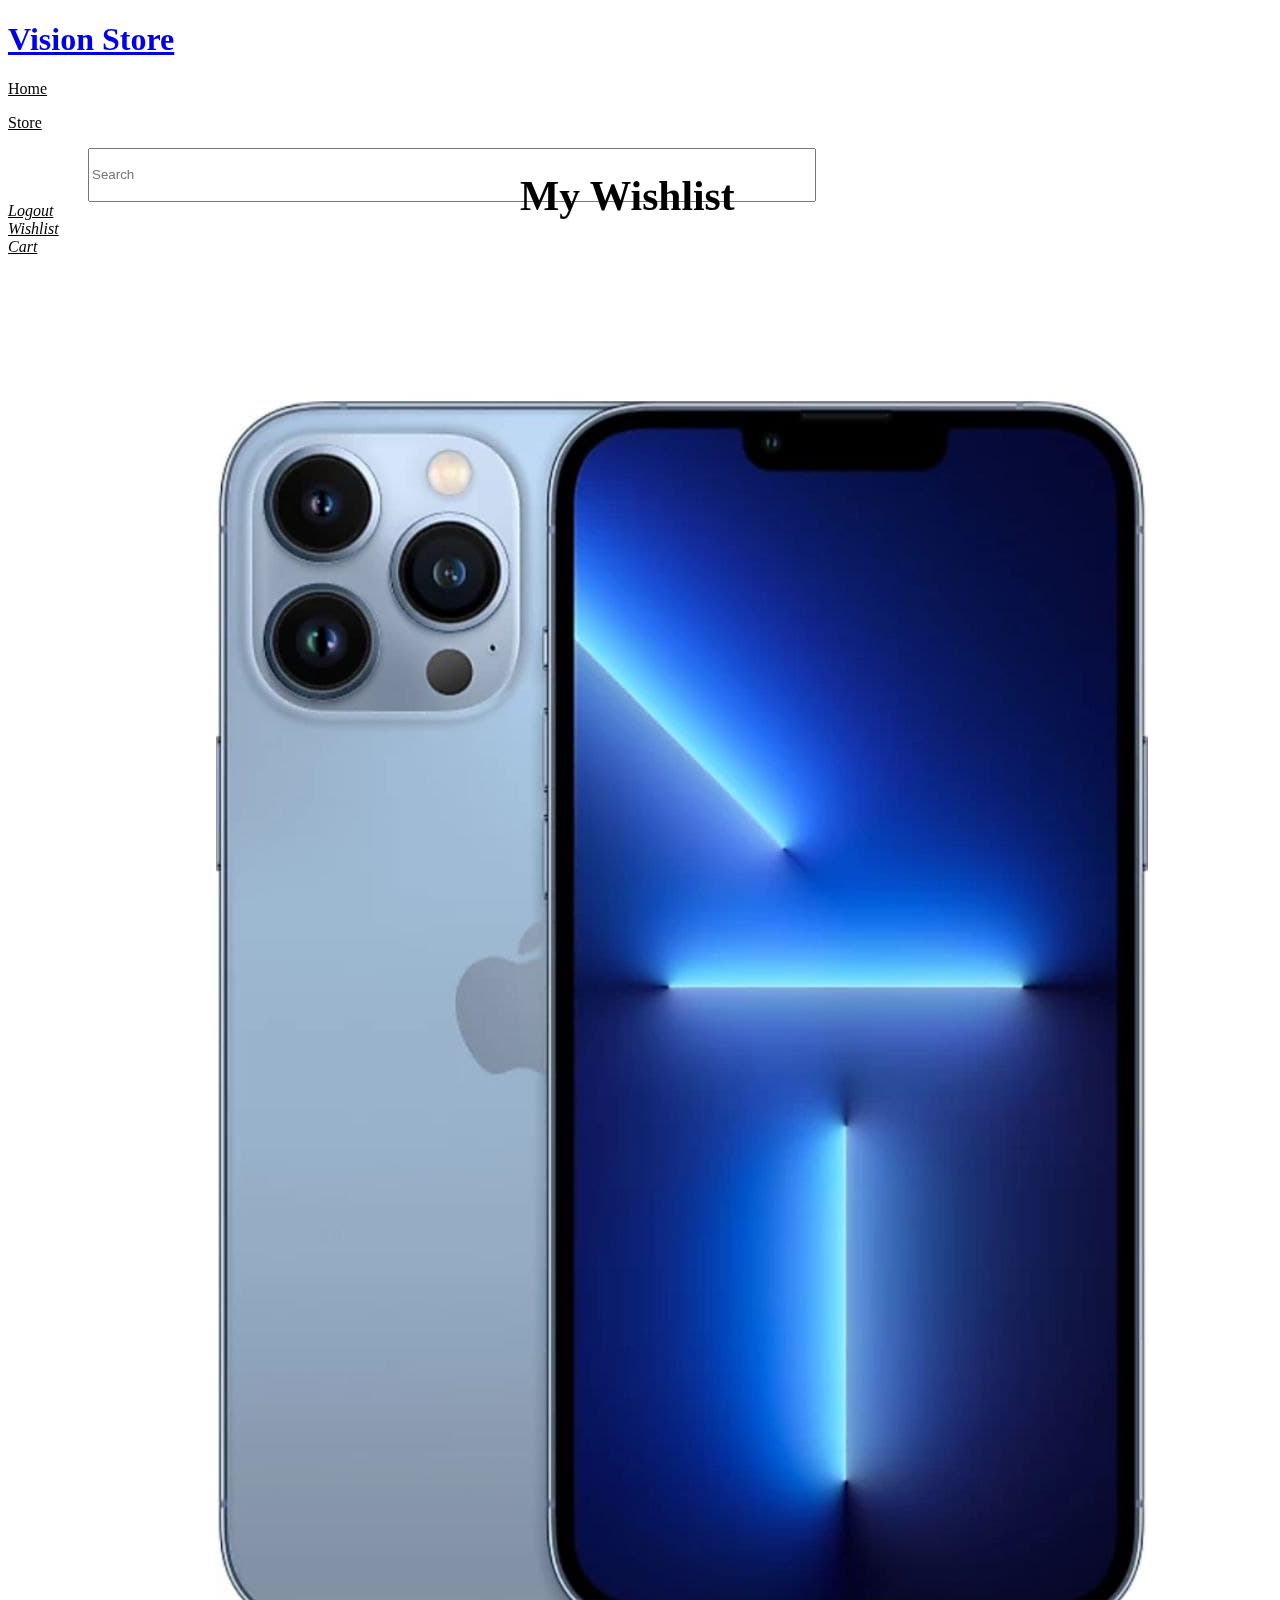
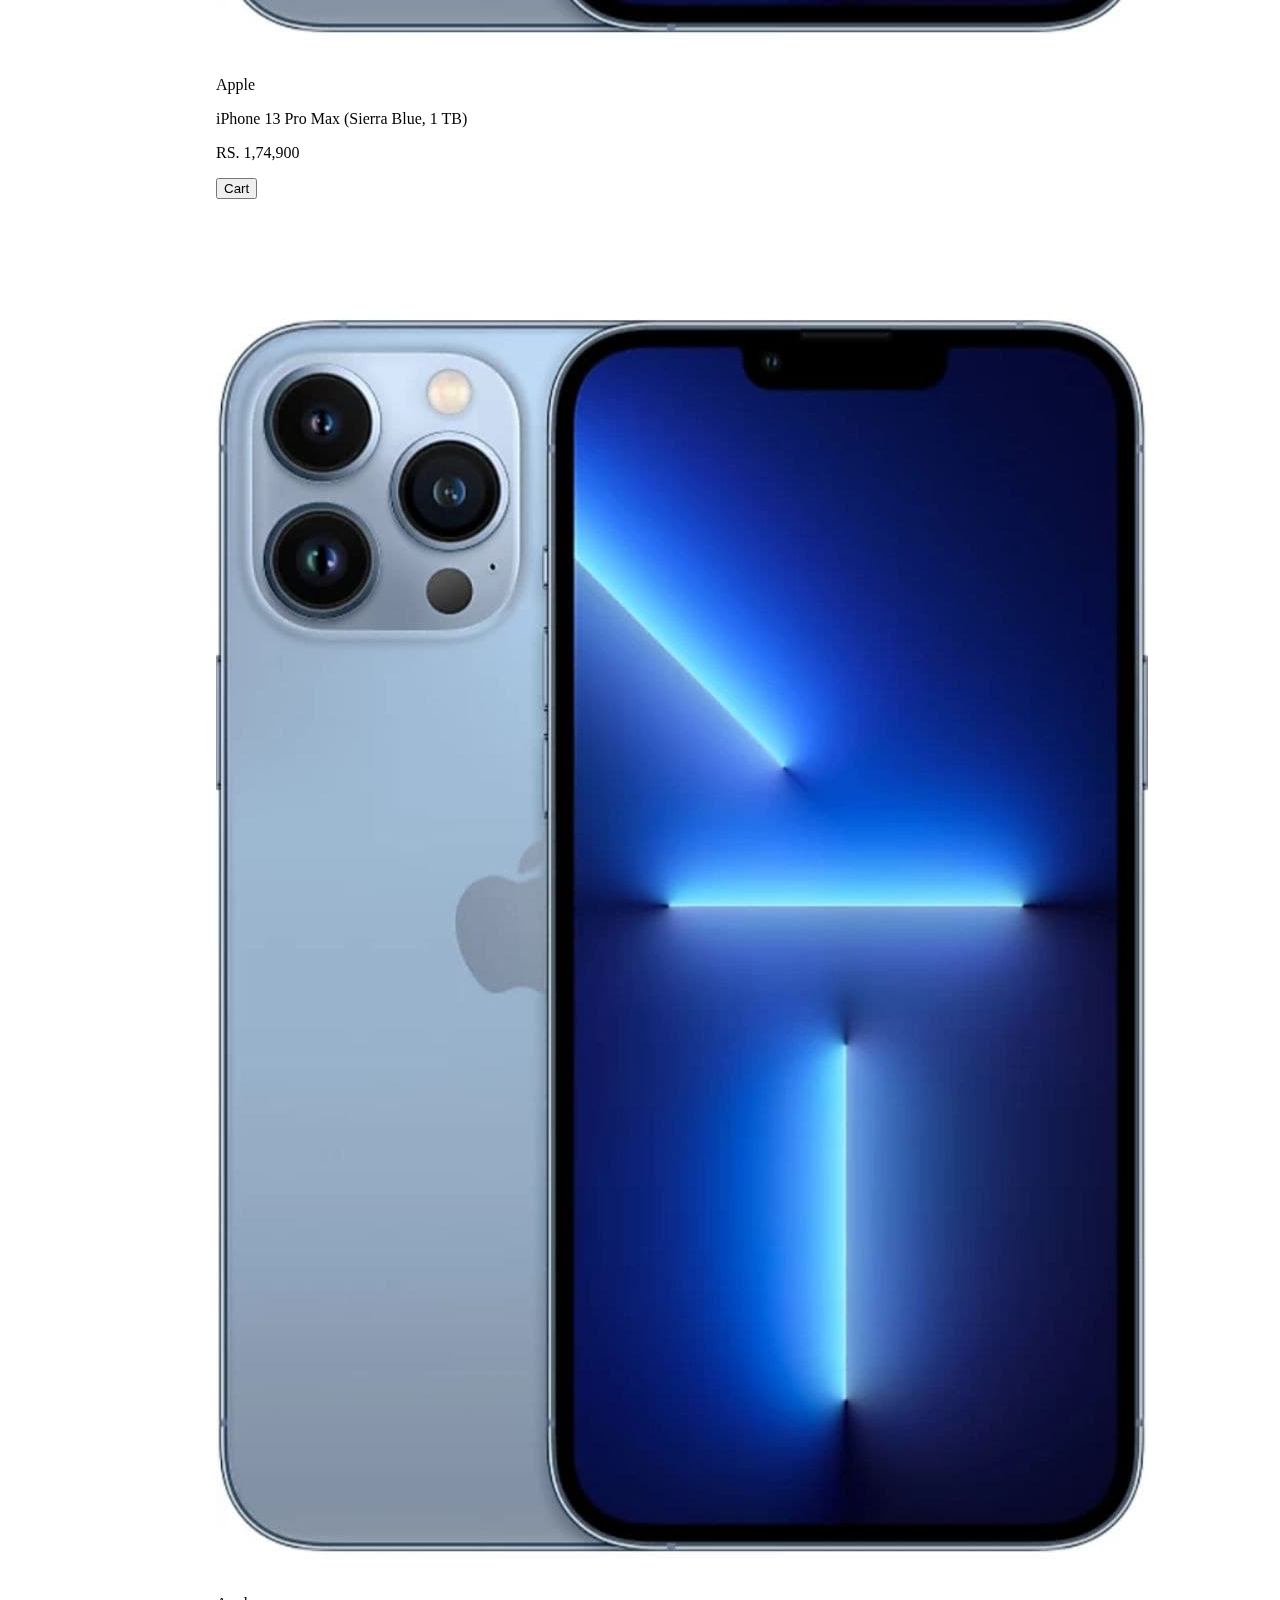
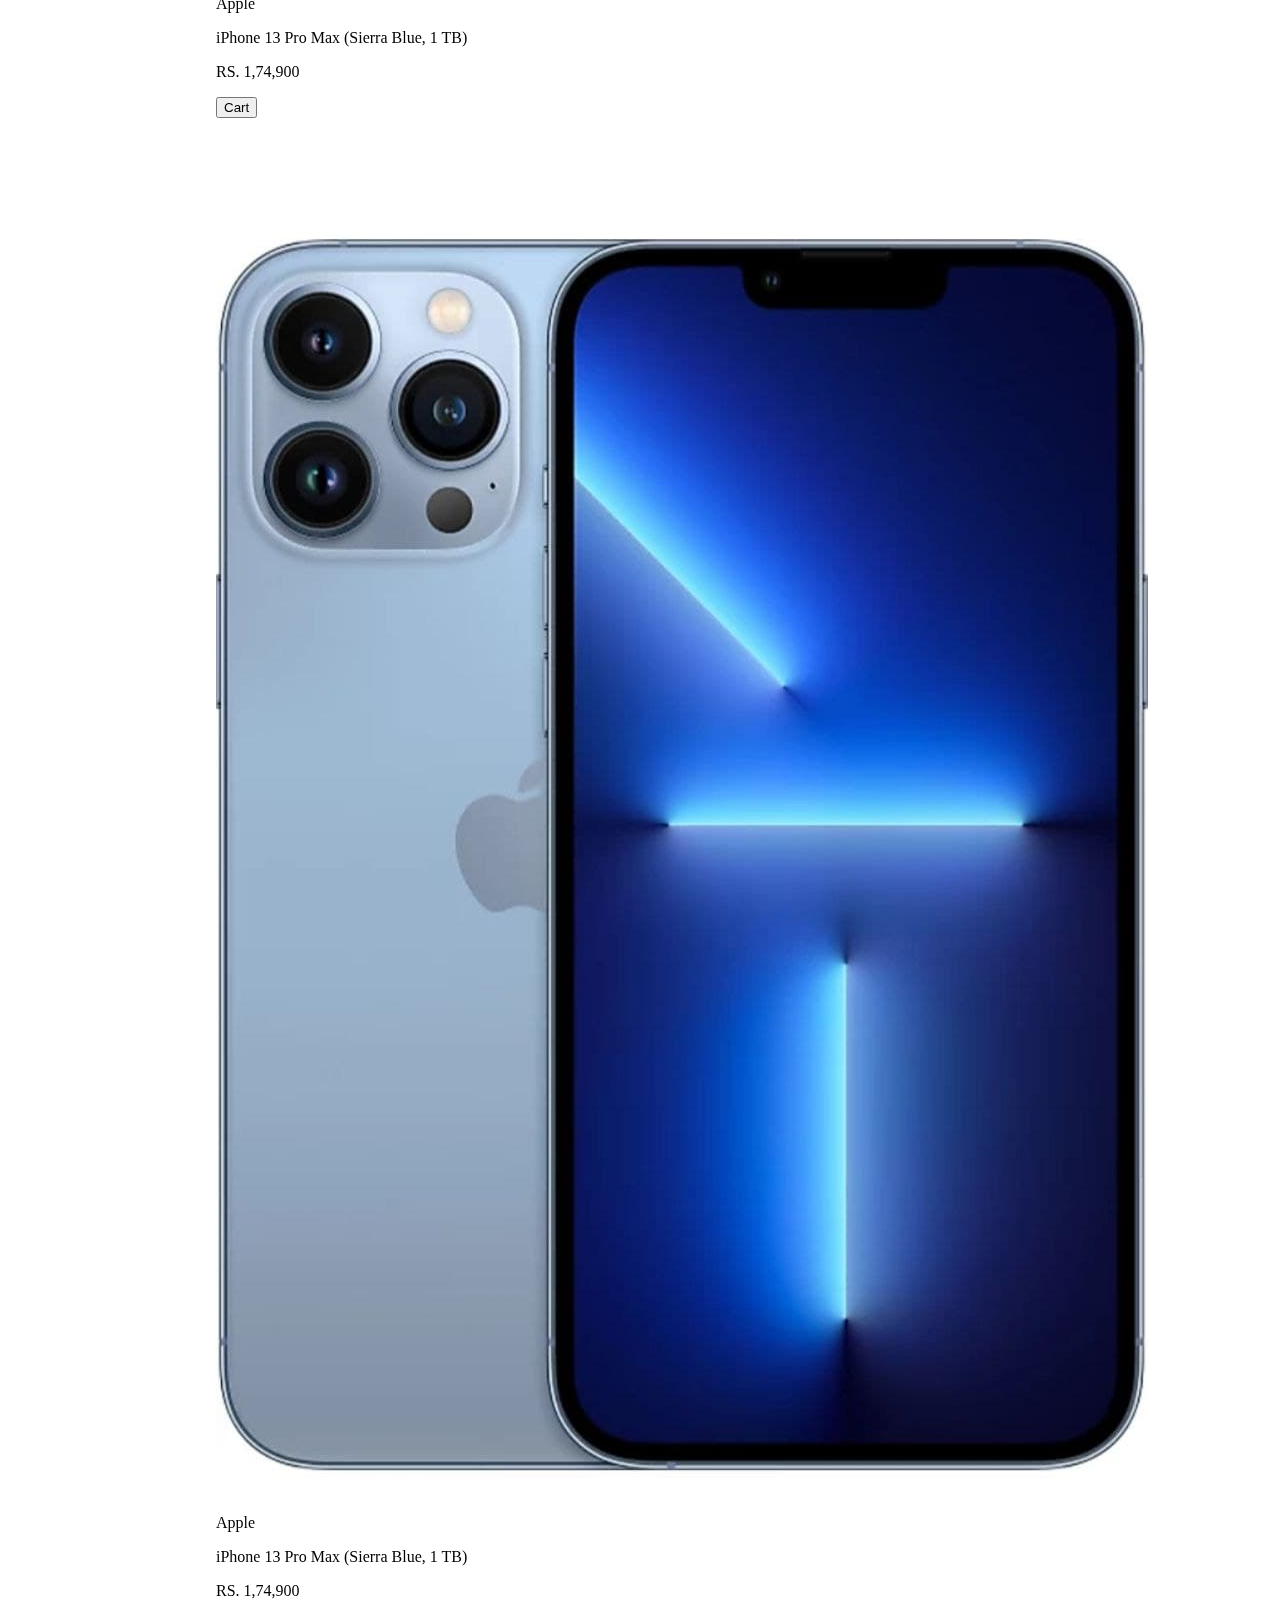
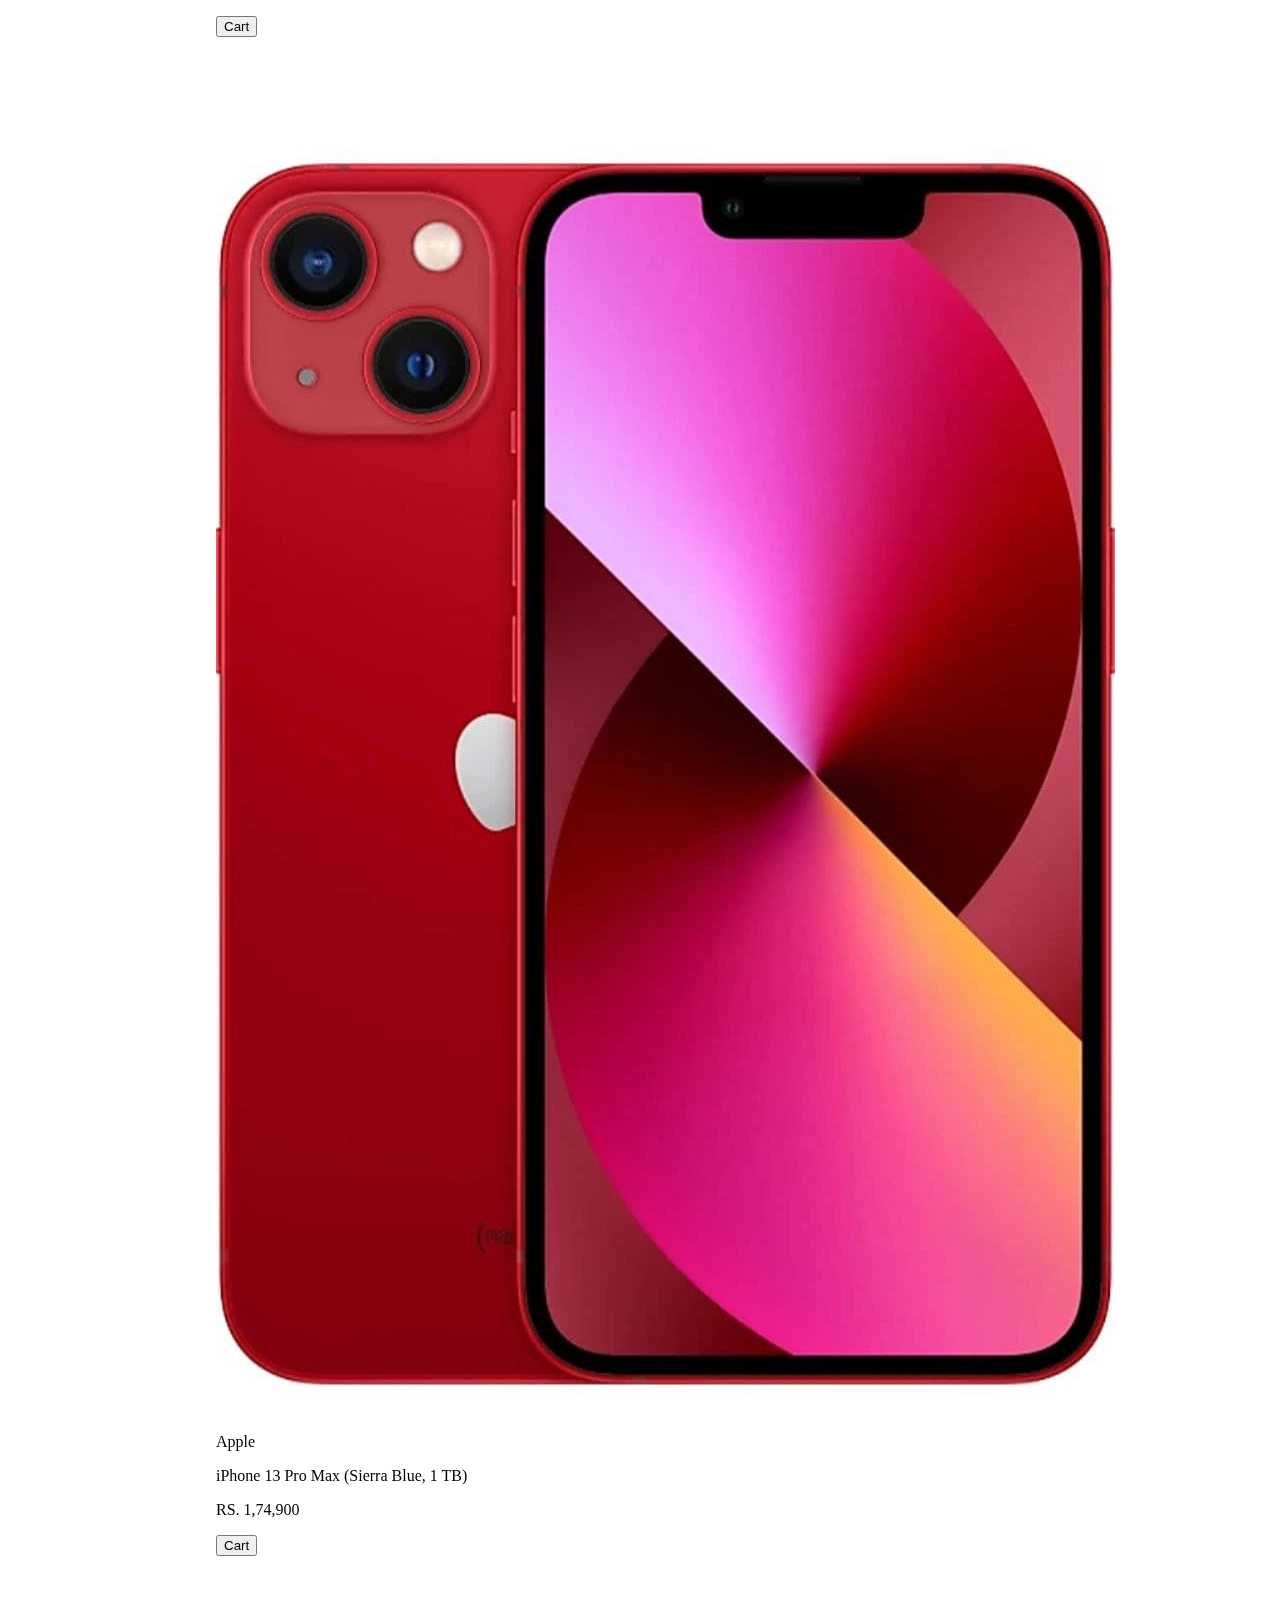
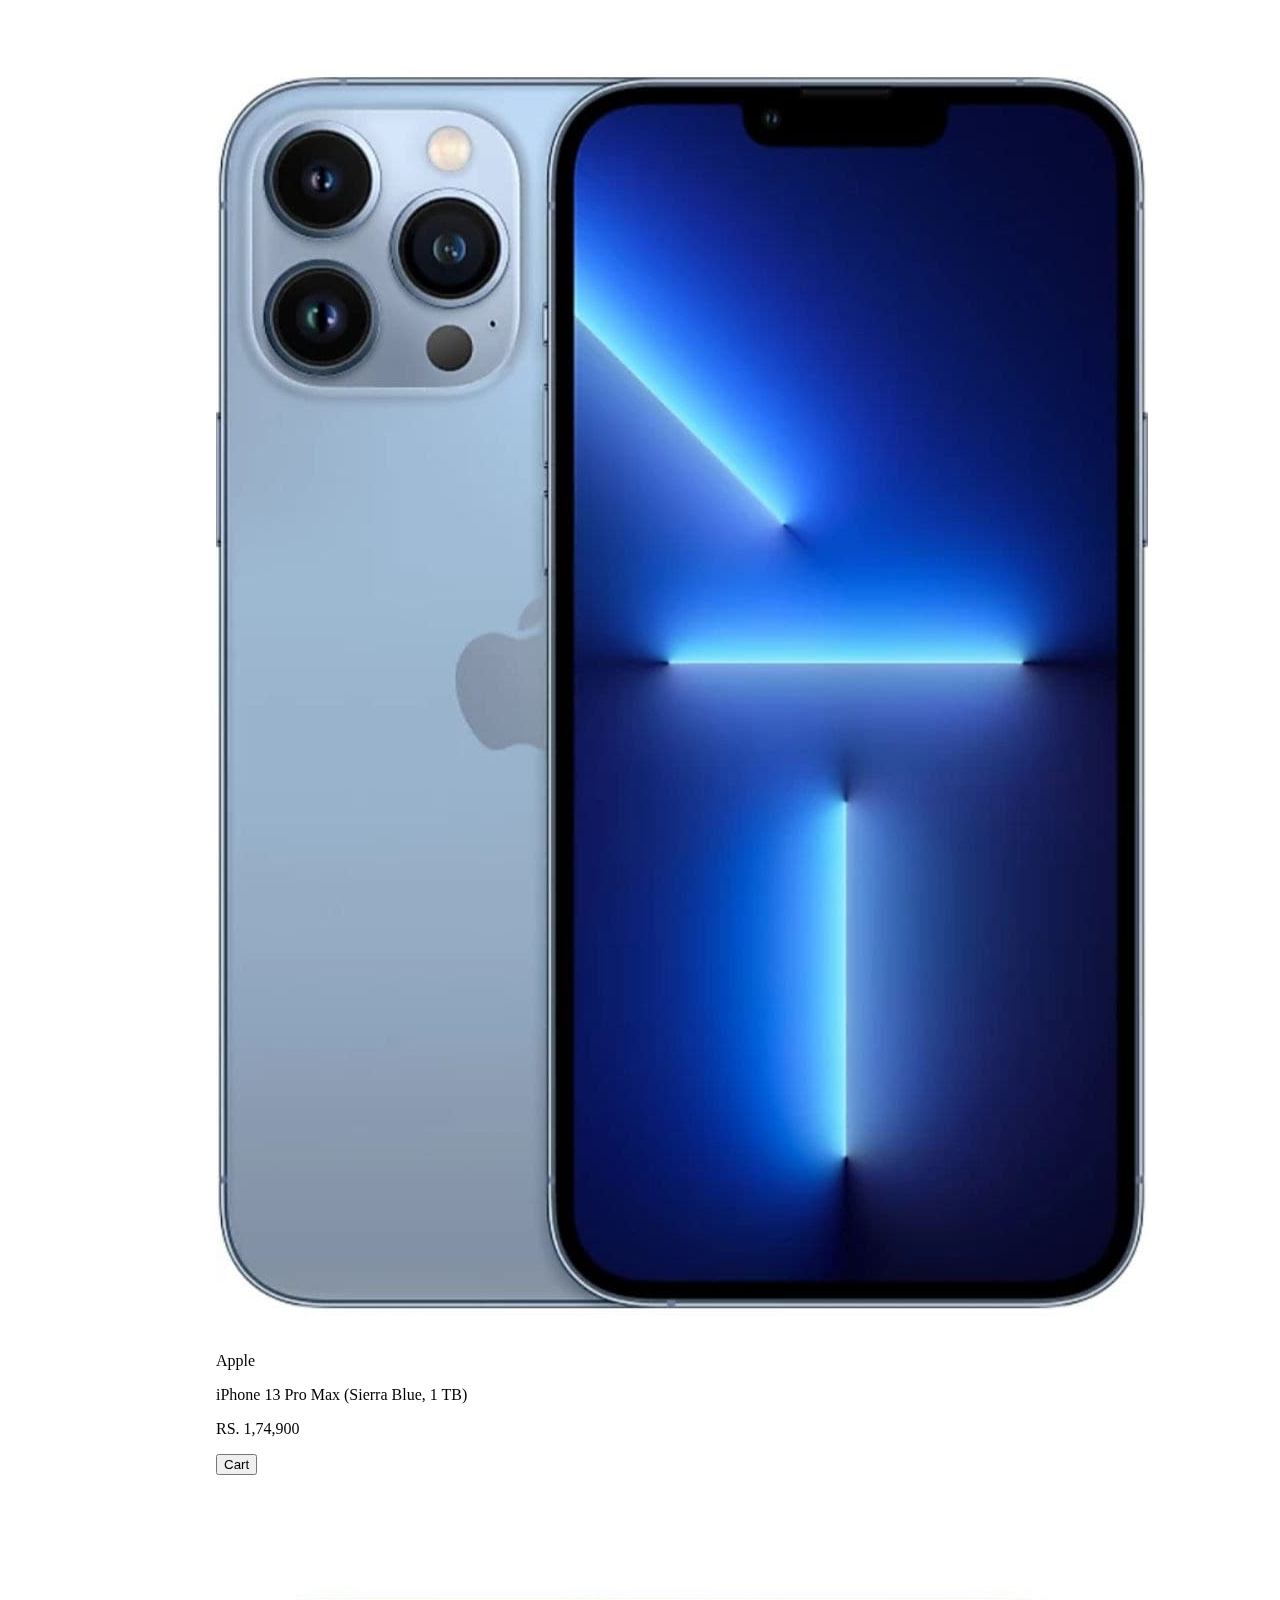
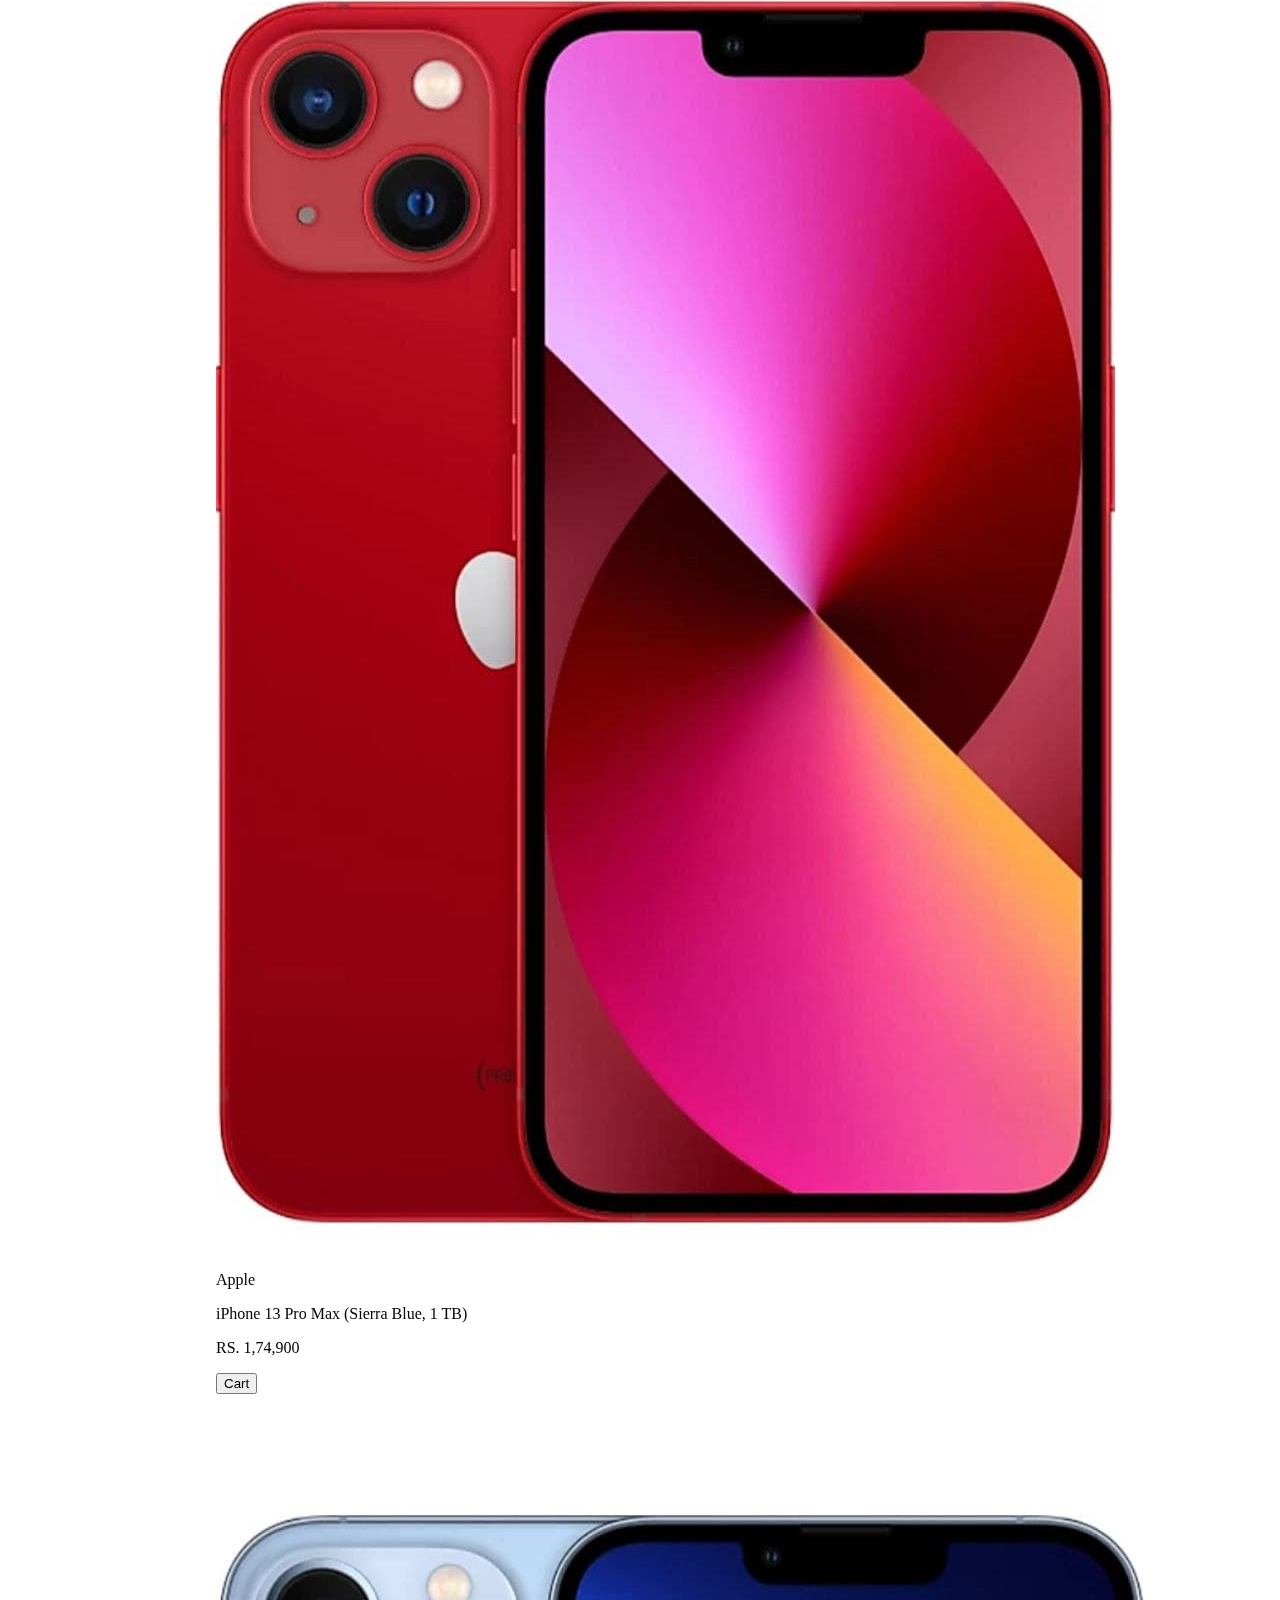
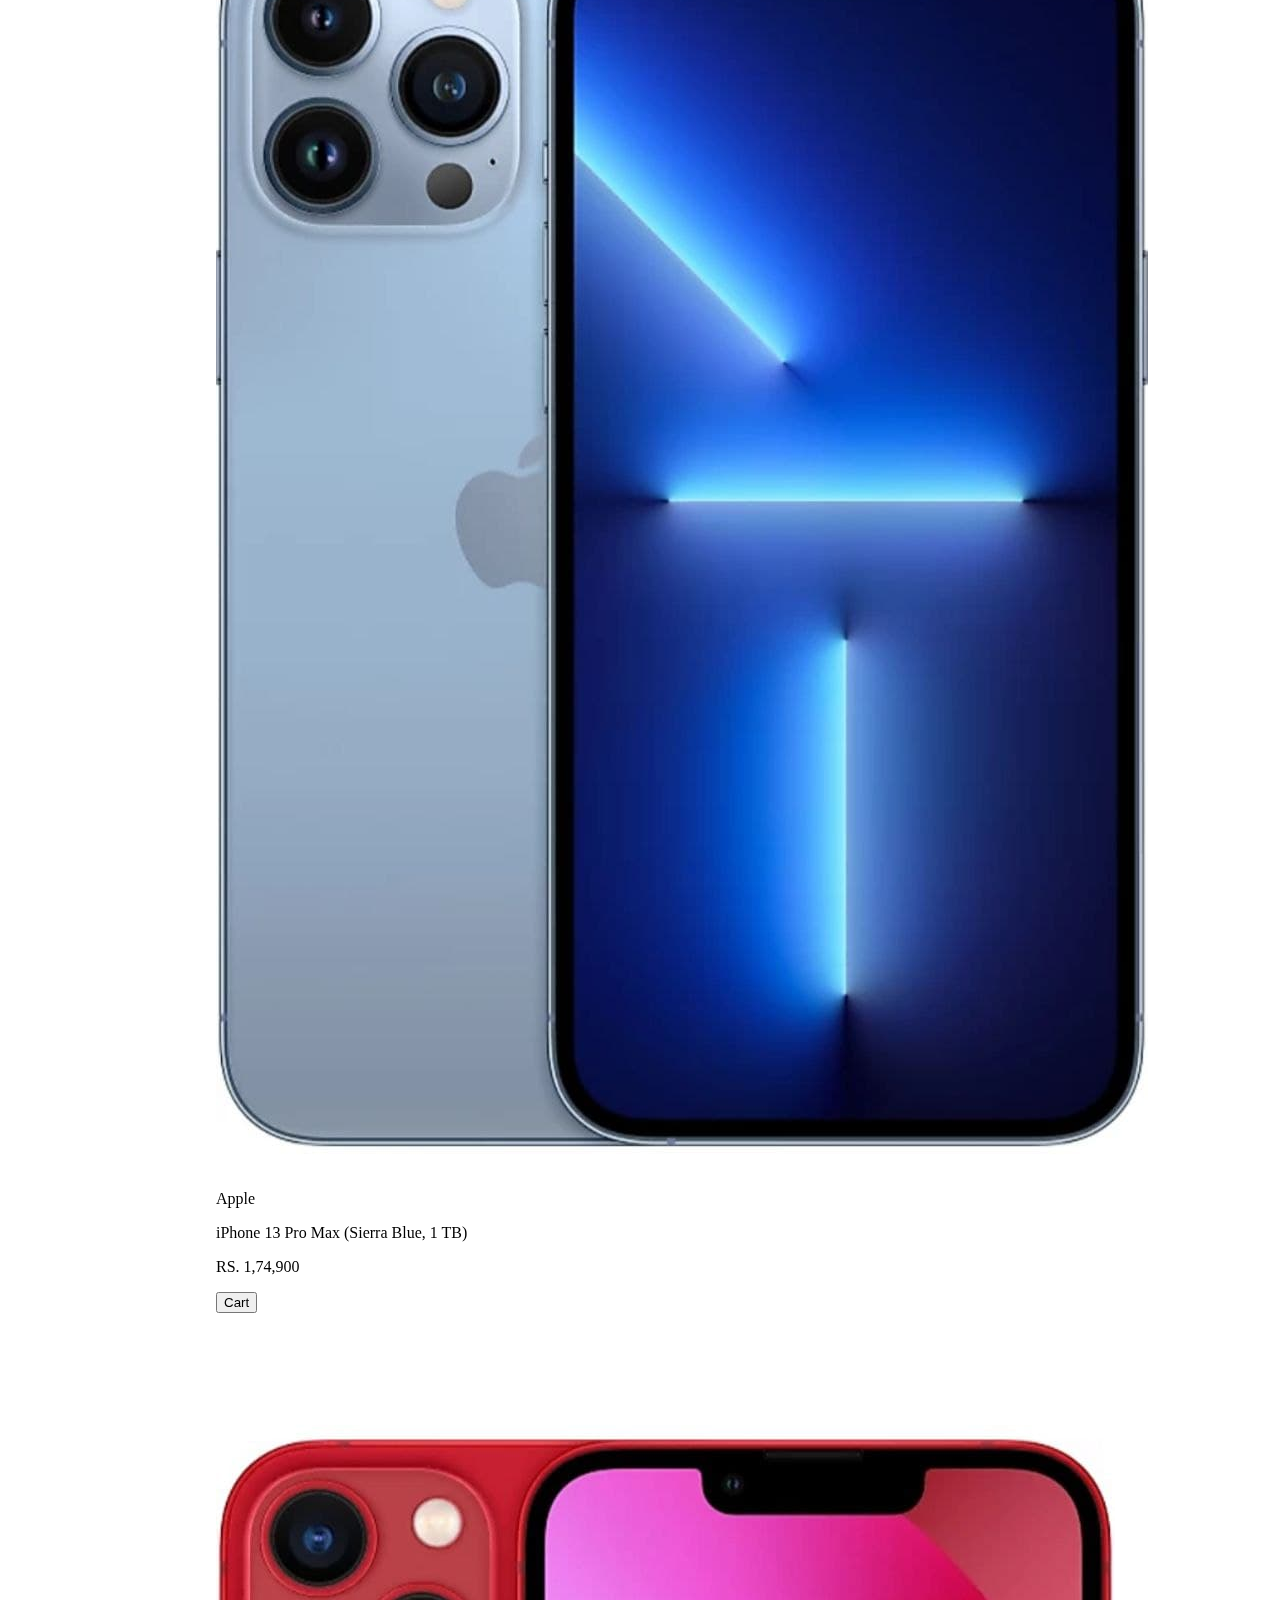
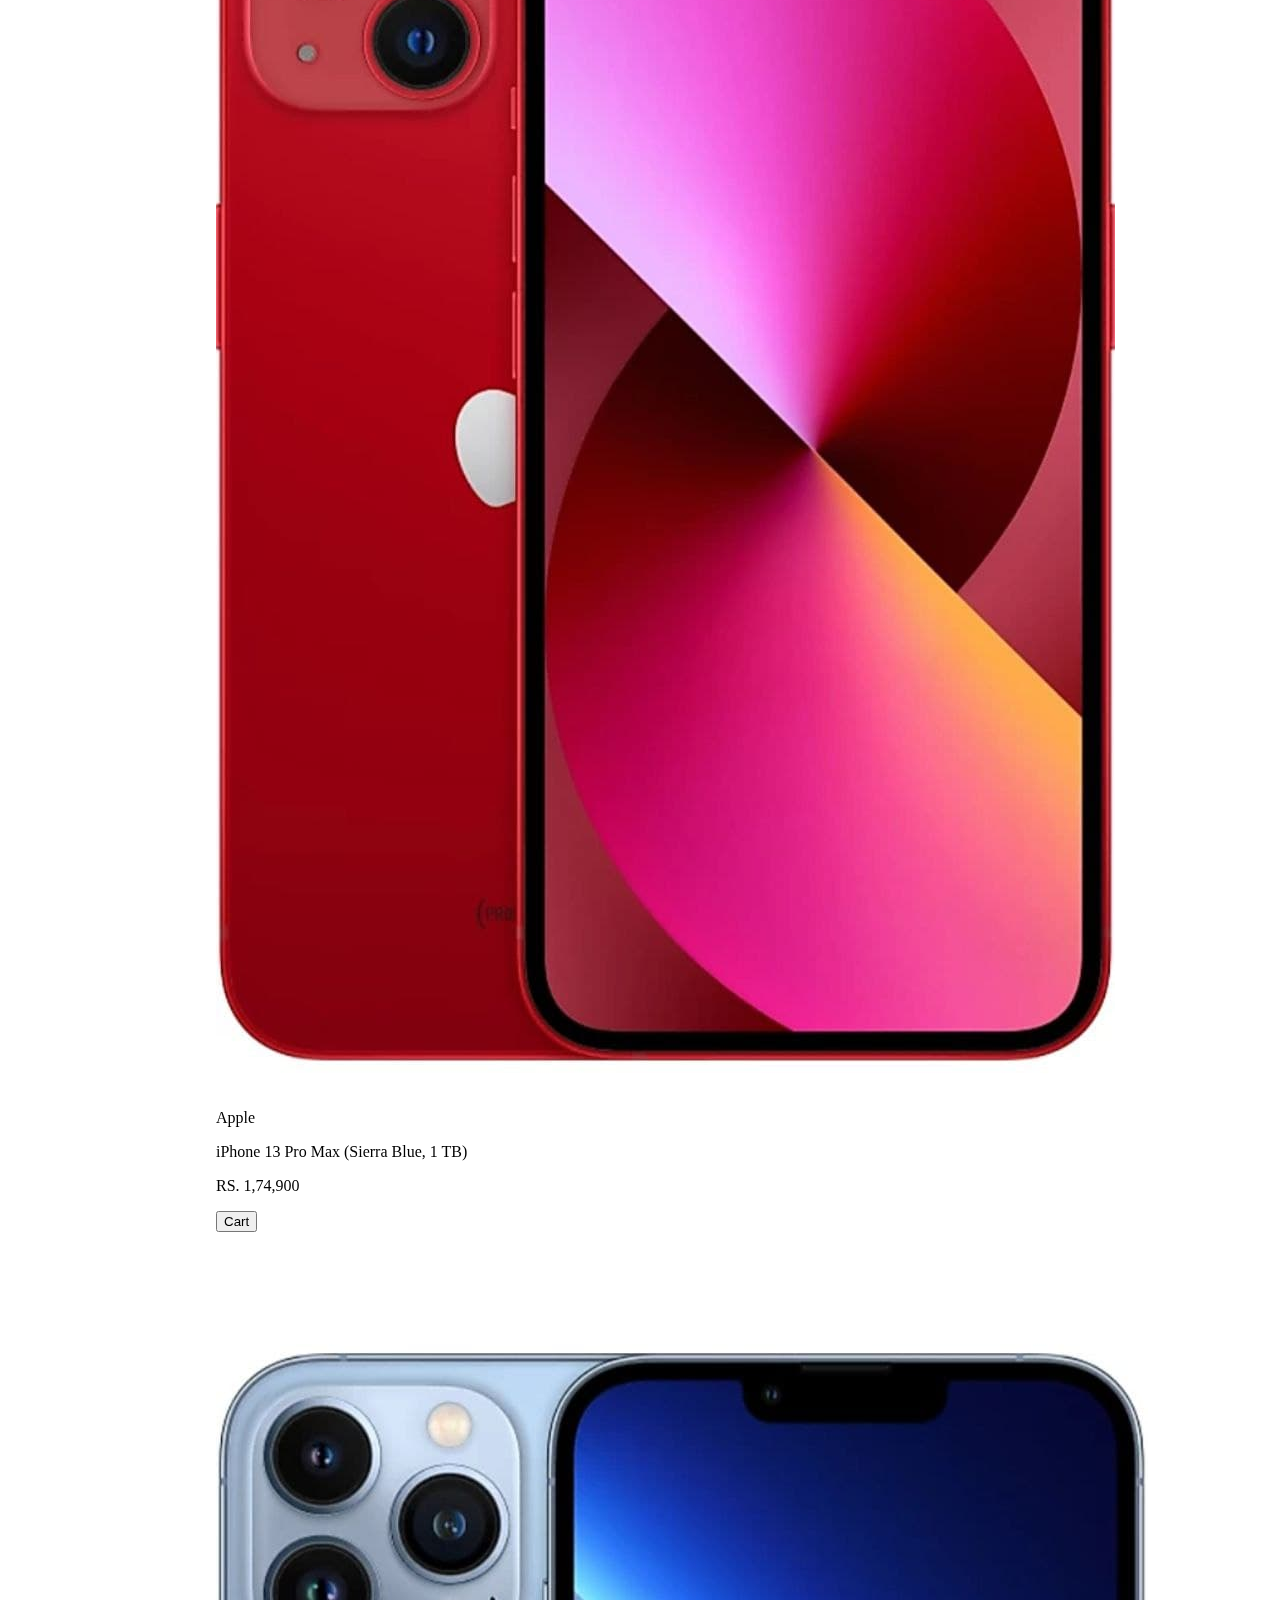
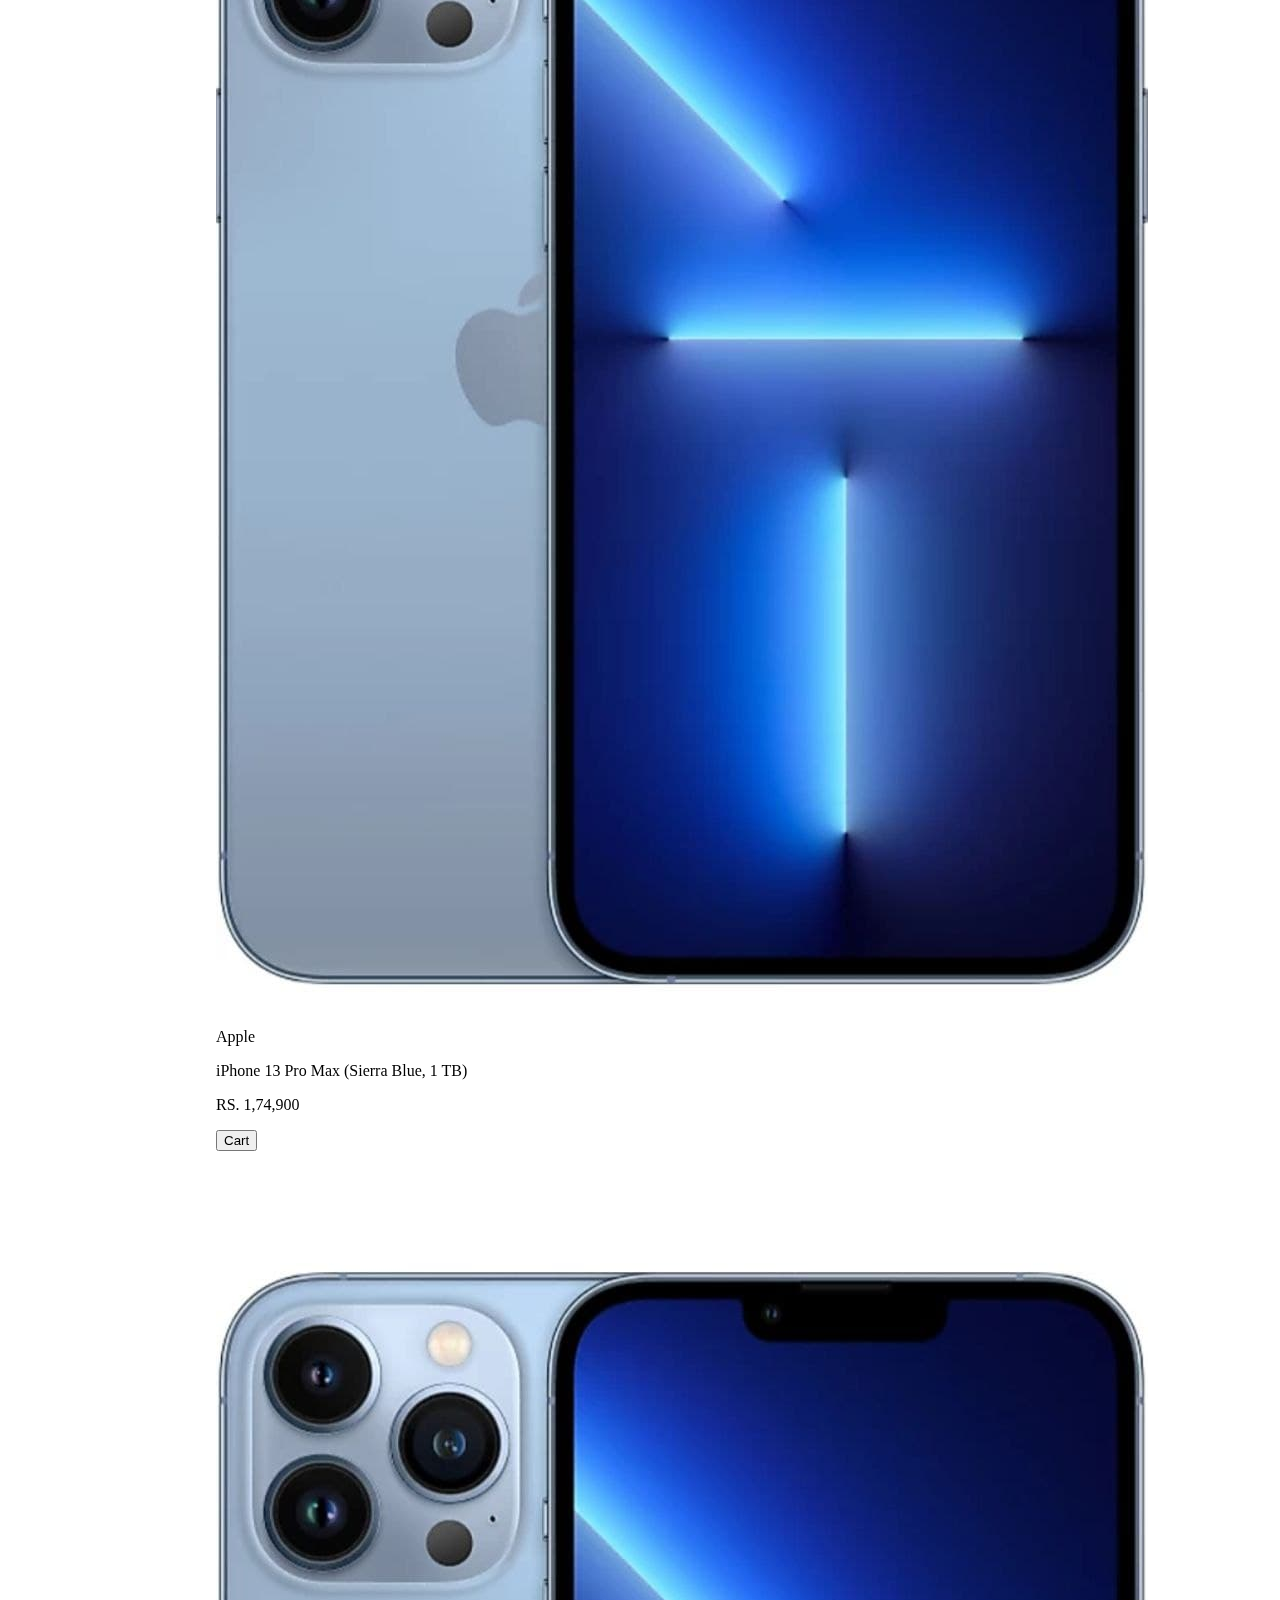
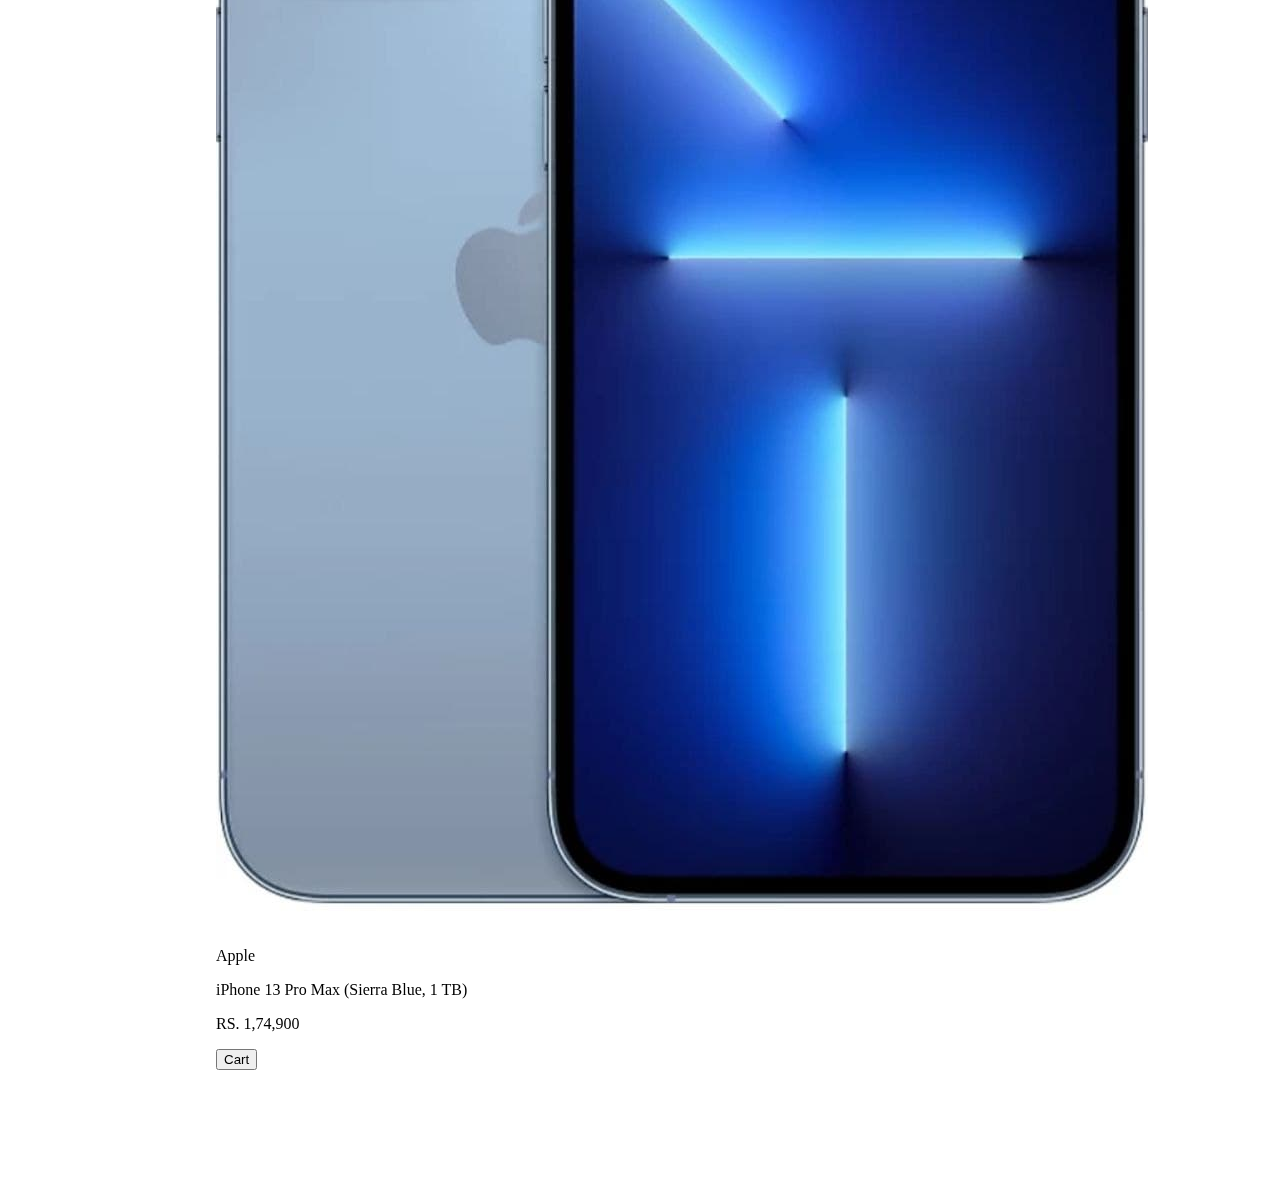
<file: Pages/wishlist/wishlist.html>
<!DOCTYPE html>
<html lang="en">

<head>
  <meta charset="UTF-8" />
  <meta http-equiv="X-UA-Compatible" content="IE=edge" />
  <meta name="viewport" content="width=device-width, initial-scale=1.0" />
  <title>Vision Store : Wishlist</title>
  <link rel="stylesheet" href="/styles.css" />
  <link rel="stylesheet" href="/Pages/wishlist/wishlist.css">
  <link rel="icon" type="image/png" sizes="16x16" href="/assets/favicon.ico" />
  <link rel="stylesheet" href="https://vision-ui.netlify.app/styles.css" />
</head>

<body>
  <section>
    <header class="header-container">
      <h1 class="header-heading"><a href="/index.html">Vision Store</a></h1>
      <div class="header-link">
        <p class="home-link">
          <a class="color-w" href="/index.html">Home</a>
        </p>
        <p class="doc-link">
          <a class="color-w" href="/Pages/productlisting/product.html">Store</a>
        </p>
      </div>
      <div class="search-box center">
        <input class="padding-5 search" type="text" name="" id="" placeholder="Search" />
      </div>
      <div class="headerlink-nav">
        <a class="color-w" href="/index.html"><i class="fas fa-user font-m headerlink-nav-icon center flex-column">
            Logout</i></a>
        <a class="color-w" href="/Pages/wishlist/wishlist.html"><i
            class="fas fa-heart font-m headerlink-nav-icon center flex-column">
            Wishlist</i></a>
        <a class="color-w" href="/Pages/cart/cart.html"><i
            class="fas fa-shopping-cart font-m headerlink-nav-icon center flex-column">
            Cart</i></a>
      </div>
    </header>
    <main class="page">
      <div class="wishlist-title">
        <h1>My Wishlist</h1>
      </div>

      <div class="wishlist-container">
        <div class="vertical-ecomm">
          <img class="img-vertical" src="/assets/Product listing/iphone 13 pro max.jpg" alt="iphone 13 pro max" />
          <p class="brand-name">
            Apple<i class="fas fa-heart rightheart"></i>
          </p>
          <p class="brand-info">iPhone 13 Pro Max (Sierra Blue, 1 TB)</p>
          <p class="price brand-info">RS. 1,74,900</p>
          <button class="btn secondary solid-btn secondary-hover">
            <i class="fas fa-shopping-cart cart-center"></i> Cart
          </button>
        </div>

        <div class="vertical-ecomm">
          <img class="img-vertical" src="/assets/Product listing/iphone 13 pro max.jpg" alt="iphone 13 pro max" />
          <p class="brand-name">
            Apple<i class="fas fa-heart rightheart"></i>
          </p>
          <p class="brand-info">iPhone 13 Pro Max (Sierra Blue, 1 TB)</p>
          <p class="price brand-info">RS. 1,74,900</p>
          <button class="btn secondary solid-btn secondary-hover">
            <i class="fas fa-shopping-cart cart-center"></i> Cart
          </button>
        </div>

        <div class="vertical-ecomm">
          <img class="img-vertical" src="/assets/Product listing/iphone 13 pro max.jpg" alt="iphone 13 pro max" />
          <p class="brand-name">
            Apple<i class="fas fa-heart rightheart"></i>
          </p>
          <p class="brand-info">iPhone 13 Pro Max (Sierra Blue, 1 TB)</p>
          <p class="price brand-info">RS. 1,74,900</p>
          <button class="btn secondary solid-btn secondary-hover">
            <i class="fas fa-shopping-cart cart-center"></i> Cart
          </button>
        </div>

        <div class="vertical-ecomm">
          <img class="img-vertical" src="/assets/Product listing/iphone 13 red.jpg" alt="iphone 13 pro max" />
          <p class="brand-name">
            Apple<i class="fas fa-heart rightheart"></i>
          </p>
          <p class="brand-info">iPhone 13 Pro Max (Sierra Blue, 1 TB)</p>
          <p class="price brand-info">RS. 1,74,900</p>
          <button class="btn secondary solid-btn secondary-hover">
            <i class="fas fa-shopping-cart cart-center"></i> Cart
          </button>
        </div>

        <div class="vertical-ecomm">
          <img class="img-vertical" src="/assets/Product listing/iphone 13 pro max.jpg" alt="iphone 13 pro max" />
          <p class="brand-name">
            Apple<i class="fas fa-heart rightheart"></i>
          </p>
          <p class="brand-info">iPhone 13 Pro Max (Sierra Blue, 1 TB)</p>
          <p class="price brand-info">RS. 1,74,900</p>
          <button class="btn secondary solid-btn secondary-hover">
            <i class="fas fa-shopping-cart cart-center"></i> Cart
          </button>
        </div>

        <div class="vertical-ecomm">
          <img class="img-vertical" src="/assets/Product listing/iphone 13 red.jpg" alt="iphone 13 pro max" />
          <p class="brand-name">
            Apple<i class="fas fa-heart rightheart"></i>
          </p>
          <p class="brand-info">iPhone 13 Pro Max (Sierra Blue, 1 TB)</p>
          <p class="price brand-info">RS. 1,74,900</p>
          <button class="btn secondary solid-btn secondary-hover">
            <i class="fas fa-shopping-cart cart-center"></i> Cart
          </button>
        </div>

        <div class="vertical-ecomm">
          <img class="img-vertical" src="/assets/Product listing/iphone 13 pro max.jpg" alt="iphone 13 pro max" />
          <p class="brand-name">
            Apple<i class="fas fa-heart rightheart"></i>
          </p>
          <p class="brand-info">iPhone 13 Pro Max (Sierra Blue, 1 TB)</p>
          <p class="price brand-info">RS. 1,74,900</p>
          <button class="btn secondary solid-btn secondary-hover">
            <i class="fas fa-shopping-cart cart-center"></i> Cart
          </button>
        </div>

        <div class="vertical-ecomm">
          <img class="img-vertical" src="/assets/Product listing/iphone 13 red.jpg" alt="iphone 13 pro max" />
          <p class="brand-name">
            Apple<i class="fas fa-heart rightheart"></i>
          </p>
          <p class="brand-info">iPhone 13 Pro Max (Sierra Blue, 1 TB)</p>
          <p class="price brand-info">RS. 1,74,900</p>
          <button class="btn secondary solid-btn secondary-hover">
            <i class="fas fa-shopping-cart cart-center"></i> Cart
          </button>
        </div>

        <div class="vertical-ecomm">
          <img class="img-vertical" src="/assets/Product listing/iphone 13 pro max.jpg" alt="iphone 13 pro max" />
          <p class="brand-name">
            Apple<i class="fas fa-heart rightheart"></i>
          </p>
          <p class="brand-info">iPhone 13 Pro Max (Sierra Blue, 1 TB)</p>
          <p class="price brand-info">RS. 1,74,900</p>
          <button class="btn secondary solid-btn secondary-hover">
            <i class="fas fa-shopping-cart cart-center"></i> Cart
          </button>
        </div>

        <div class="vertical-ecomm">
          <img class="img-vertical" src="/assets/Product listing/iphone 13 pro max.jpg" alt="iphone 13 pro max" />
          <p class="brand-name">
            Apple<i class="fas fa-heart rightheart"></i>
          </p>
          <p class="brand-info">iPhone 13 Pro Max (Sierra Blue, 1 TB)</p>
          <p class="price brand-info">RS. 1,74,900</p>
          <button class="btn secondary solid-btn secondary-hover">
            <i class="fas fa-shopping-cart cart-center"></i> Cart
          </button>
        </div>
      </div>
      </div>
      </div>
    </main>
  </section>
</body>

</html>
</file>
<file: styles.css>
.color-w {
  color: var(--background-color);
  z-index: 1;
}

.header-container {
  position: fixed;
  top: 0;
}

.flex-column {
  display: flex;
  flex-direction: column;
}

.search {
  width: 45rem;
  height: 3rem;
}

.search-box {
  padding-left: 5rem;
}
.top-5 {
  position: relative;
  top: 15rem;
}
.page {
  position: relative;
  top: 6rem;
}

.image-box1 {
  position: relative;
  top: 10px;
  width: 100%;
  height: 30rem;
  margin-bottom: 2rem;
  object-fit: fill;
}

.image-box1:hover {
  cursor: pointer;
}

.grid-c4 {
  display: grid;
  grid-template-columns: 1fr 1fr 1fr 1fr 1fr;
  outline: 2px solid black;
  justify-content: space-evenly;
  padding-left: 8rem;
}

.brand-box {
  width: 20rem;
  height: 20rem;
}

.brand-box:hover {
  cursor: pointer;
}

.featured-brand {
  display: flex;
  justify-content: space-evenly;
  flex-wrap: wrap;
}
</file>
<file: Pages/login/login.css>
.page {
  display: flex;
  justify-content: center;
}

.login-box {
  margin-top: 10rem;
}

.login-bo {
  margin-top: 10rem;
  display: flex;
  flex-direction: column;
  font-size: medium;
  justify-content: space-between;
  align-items: center;
  padding: 10px 0 10px 0;
  box-shadow: var(--font-color-secondary) 0px 1px 2px 0px,
    var(--font-color-secondary) 0px 2px 8px 2px;
  width: 38rem;
  height: 34rem;
}
</file>
<file: Pages/productlisting/product.css>
.grid-c1-6{
    display: grid;
    grid-template-columns: 1fr 5fr;

}

.body{
    background-color: var(--background-color);
}

.header-container{
    box-shadow: 1px 5px 5px gray;
}

.filter-box{
    padding: 2rem 2rem;
    width: 23rem;
    height: 65rem;
    background-color: var(--background-color);
    box-shadow: 5px 5px 9px 2px grey;
}

.filter{
    display: flex;
    justify-content: space-between;
    padding-bottom: 2rem ;
}

.clearall{
    text-decoration: underline;
    cursor: pointer;
    font-size: 1.3rem;
}

.input-range{
    padding: 1rem;
}

.brand-checkbox{
    padding-left: 0.6rem;
}

.brand-box{
    display: flex;
    flex-direction: column;
    justify-content: space-evenly;
    height: 20rem;
}

.rating-box{
    display: flex;
    flex-direction: column;
    justify-content: space-evenly;
    height: 15rem;
}

.sortby-box{
    display: flex;
    flex-direction: column;
    justify-content: space-evenly;
    height: 6rem;
}

.product-container{
    display: flex;
    flex-wrap: wrap;
    position: relative;
    top: 1rem;
    justify-content: space-evenly;
}

.vertical-ecomm{
    margin: 3rem;
    /* box-shadow: 1px 5px 5px gray; */
}

.allproduct-box{
    display: flex;
    width: 100%;
    justify-content: flex-start;
    font-size: 1.3rem;
    padding-left: 5.5rem;
}
</file>
<file: Pages/signeup/signup.css>
.page {
  display: flex;
  justify-content: center;
}

.login-box {
  margin-top: 10rem;
}

.login-bo {
  margin-top: 10rem;
  display: flex;
  flex-direction: column;
  font-size: medium;
  justify-content: space-between;
  align-items: center;
  padding: 10px 0 10px 0;
  box-shadow: var(--font-color-secondary) 0px 1px 2px 0px,
    var(--font-color-secondary) 0px 2px 8px 2px;
  width: 38rem;
  height: 40rem;
}

.btn1 {
  width: 20rem;
  height: 3rem;
}
</file>
<file: Pages/wishlist/wishlist.css>
.page{
    position: relative;
    top:6rem;
}

.wishlist-title{
    display: flex;
    width: 98%;
    justify-content: center;
    font-size: 1.3rem;
    margin-top: 3rem;
}

.wishlist-container{
    padding: 5rem 10rem;
    display: flex;
    flex-wrap: wrap;
    justify-content: space-evenly;
}

.rightheart{
    color: var(--warning-color);
}

.vertical-ecomm{
    margin: 3rem;
}
</file>
